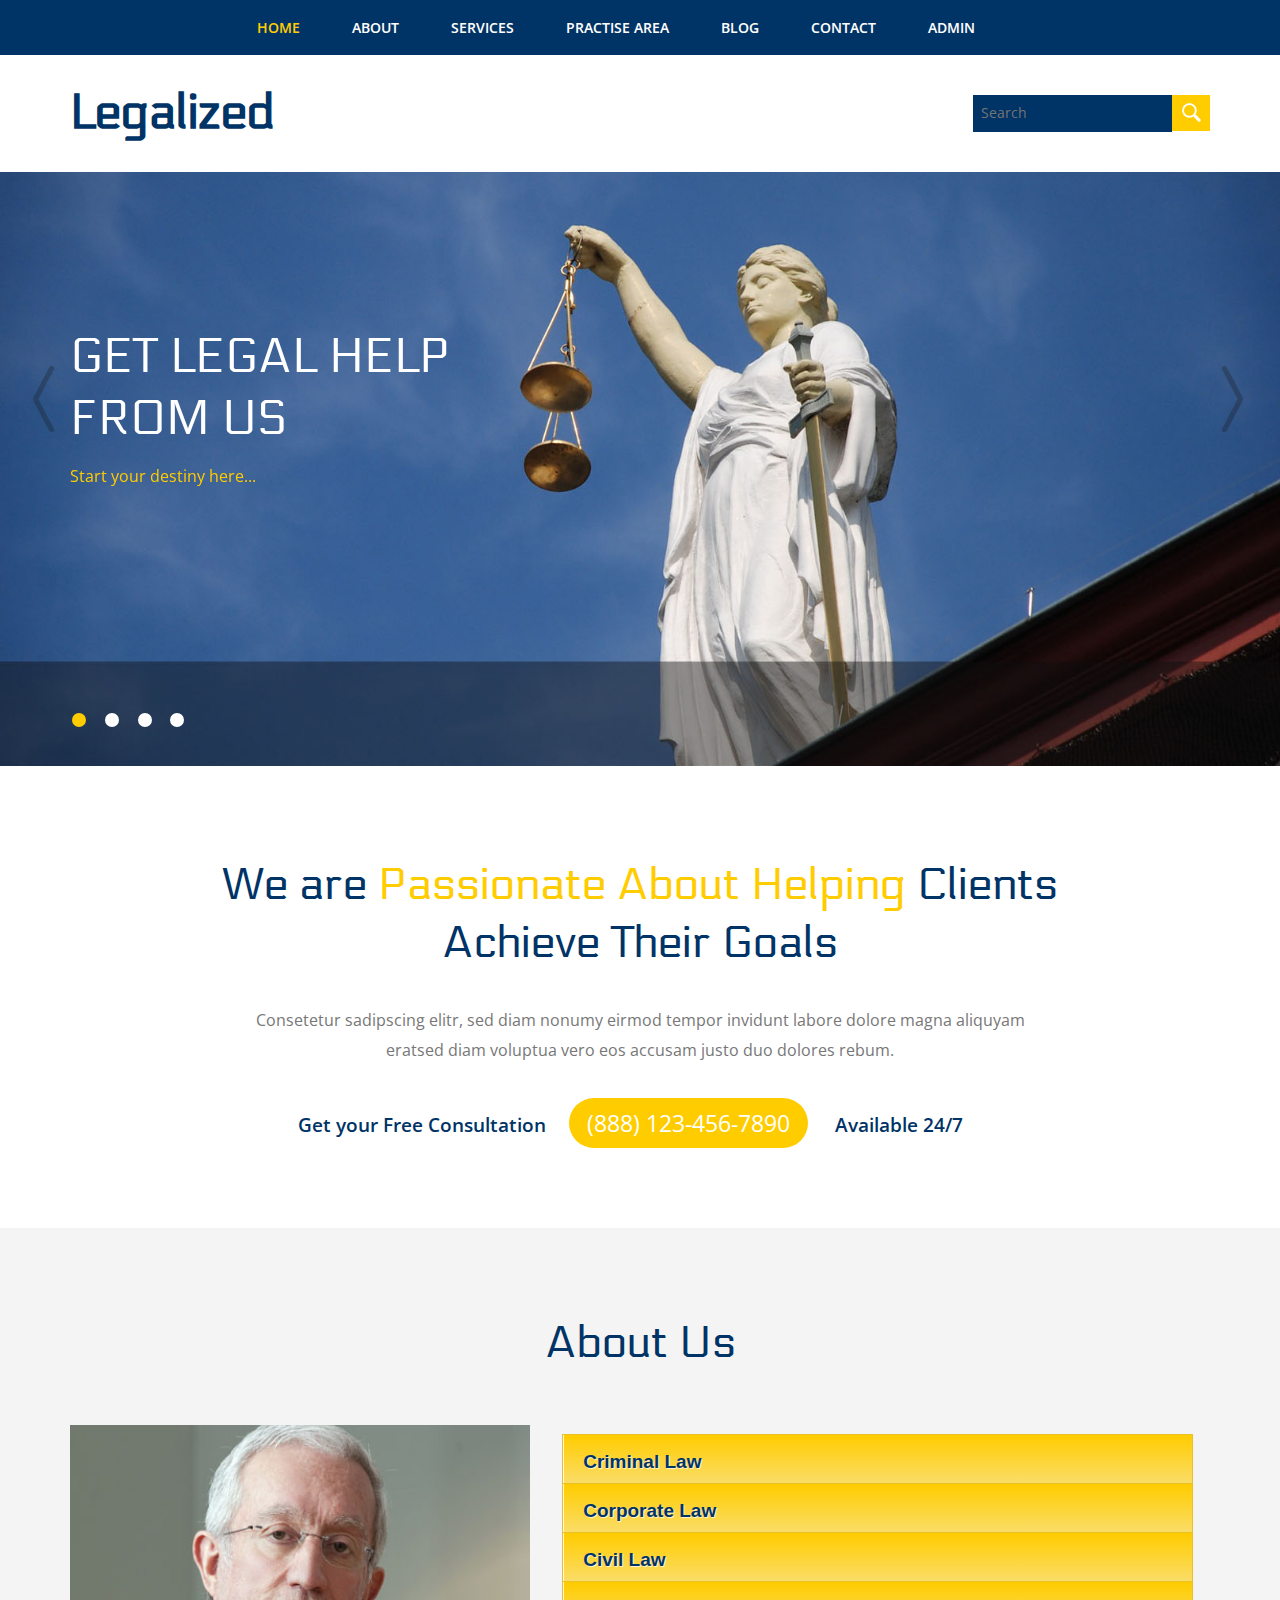
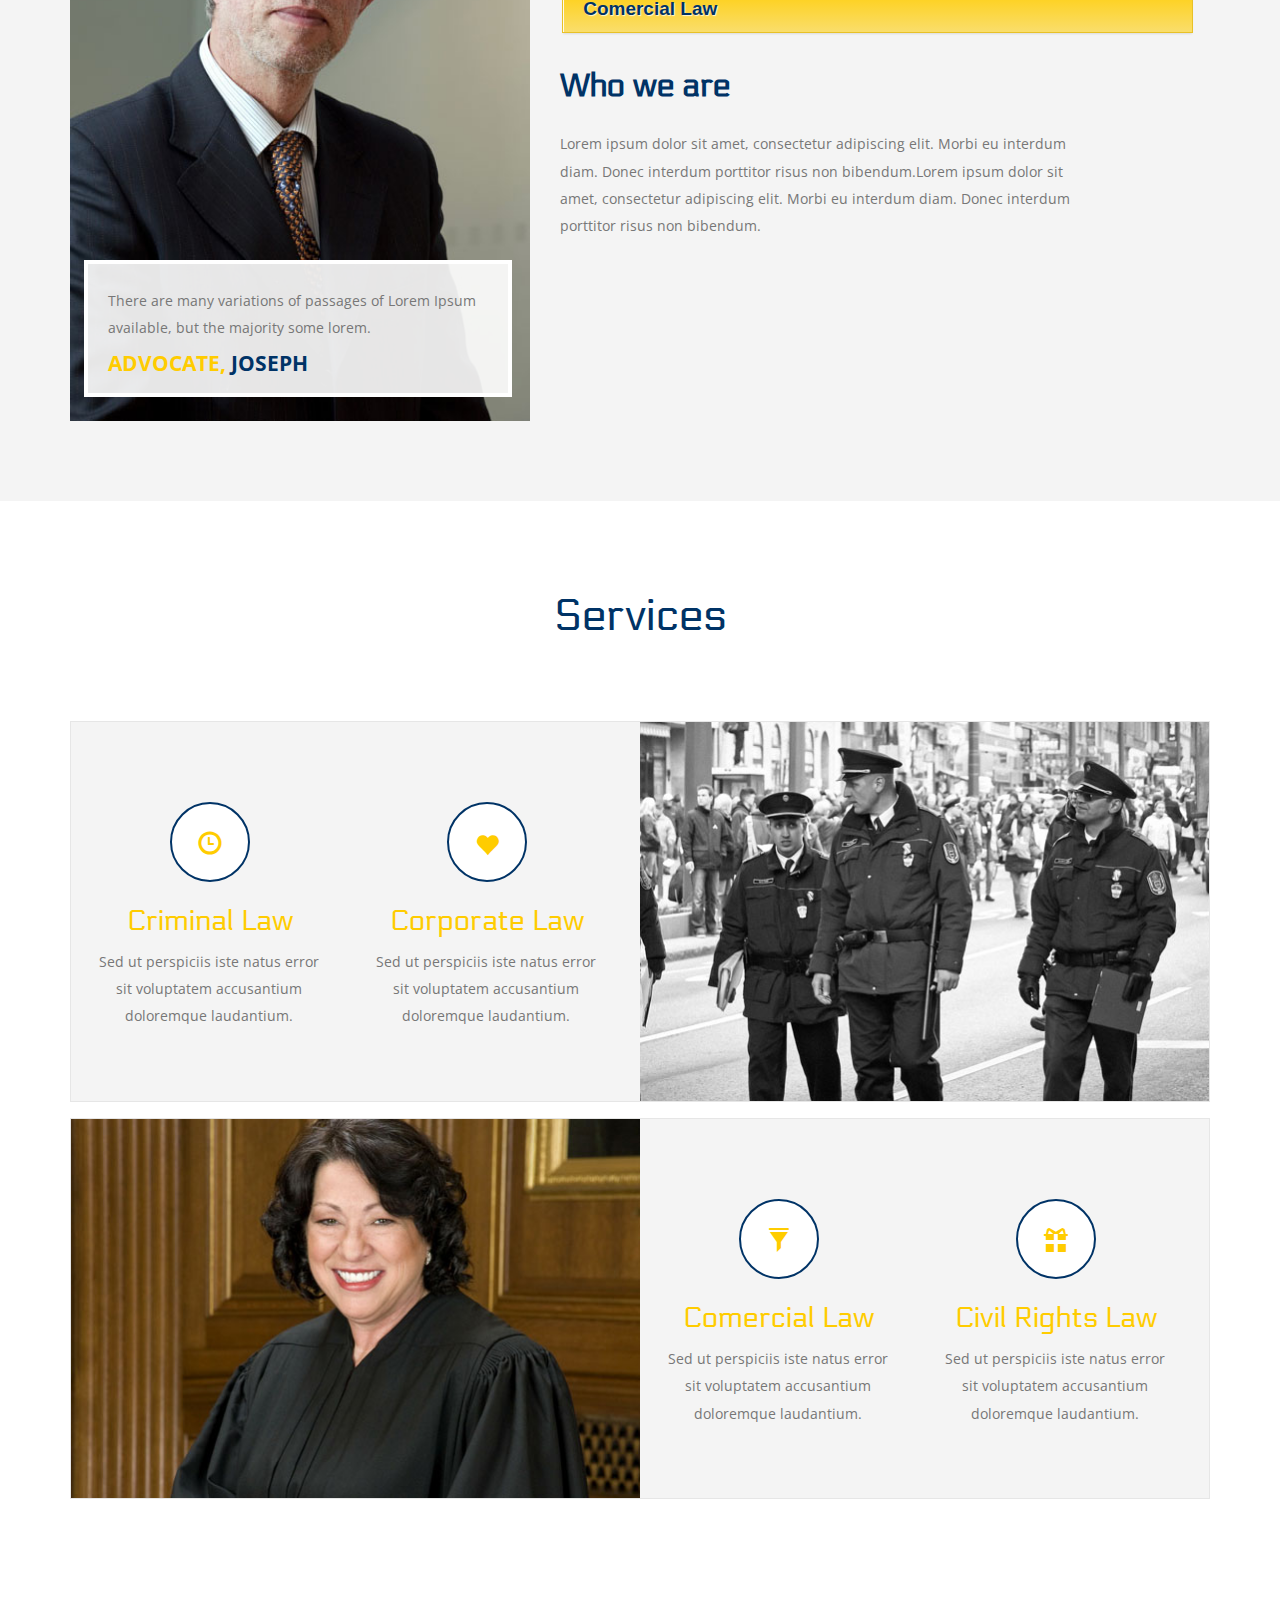
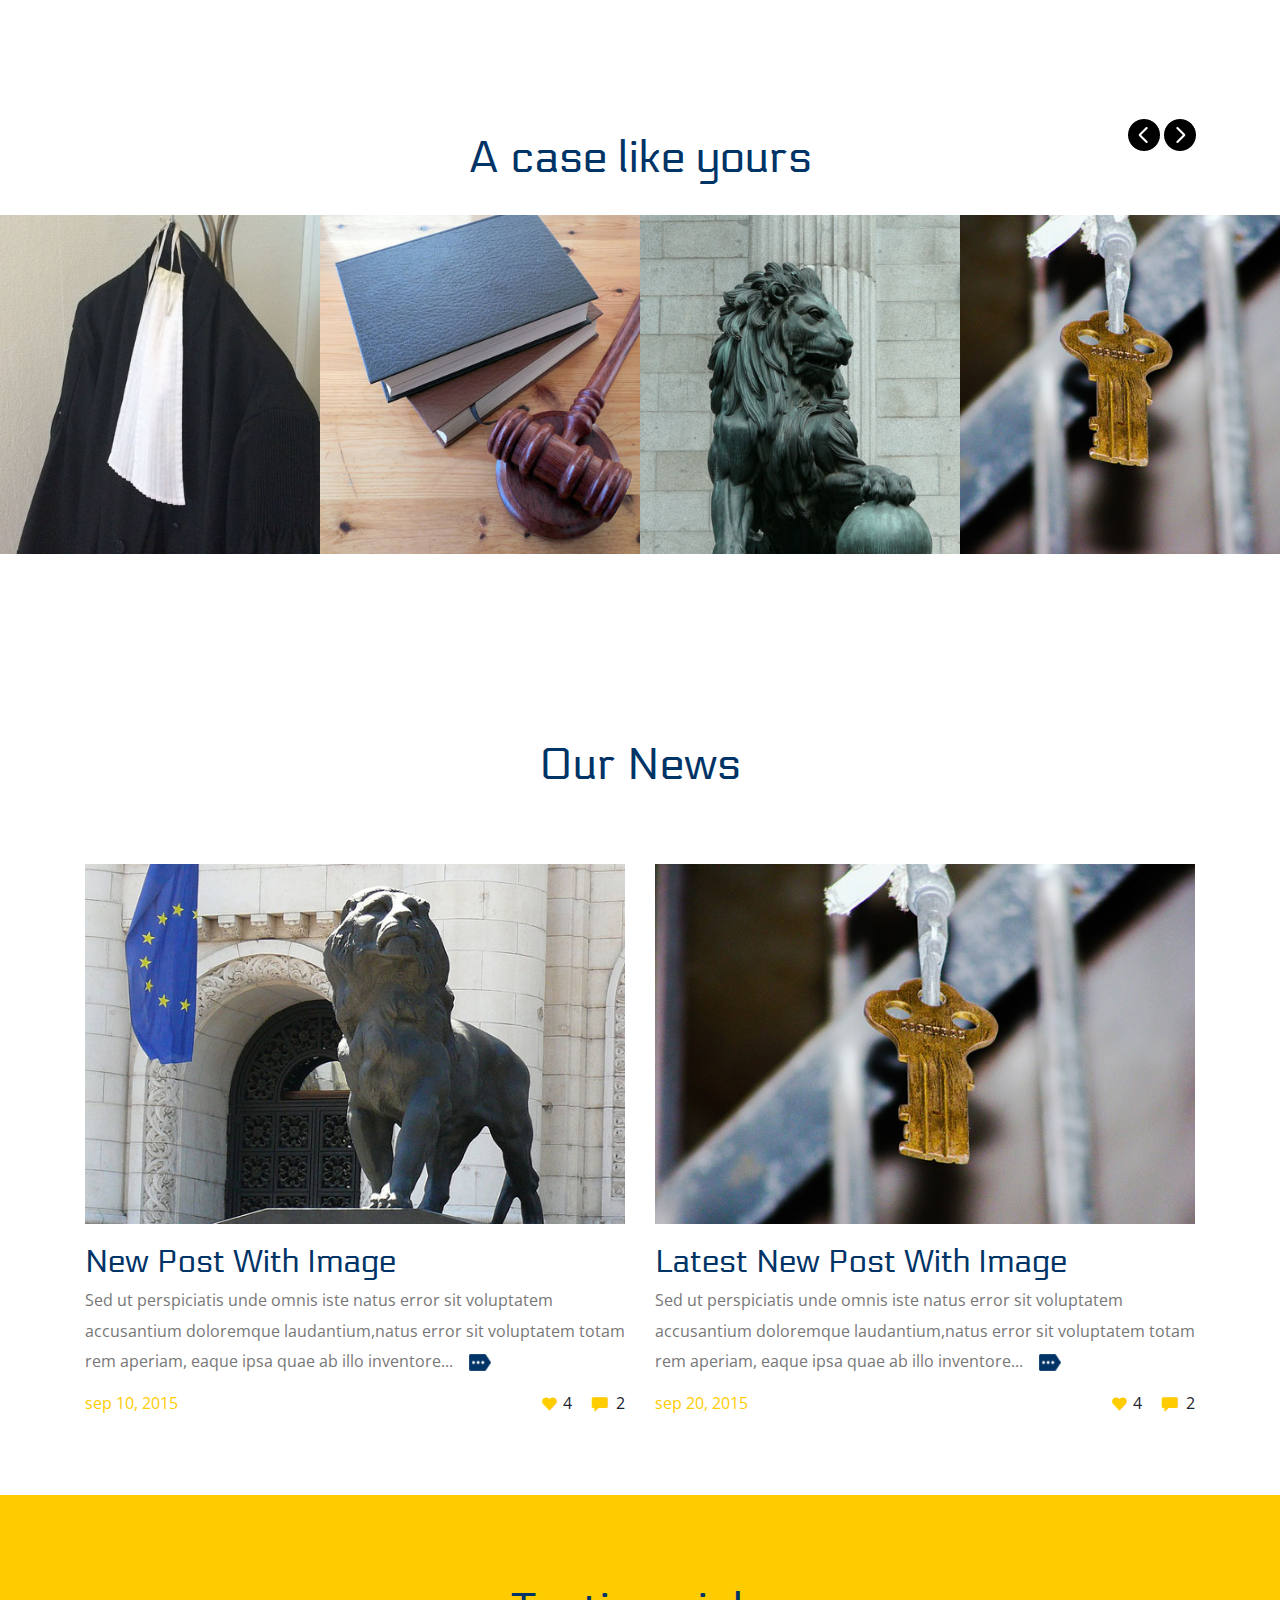
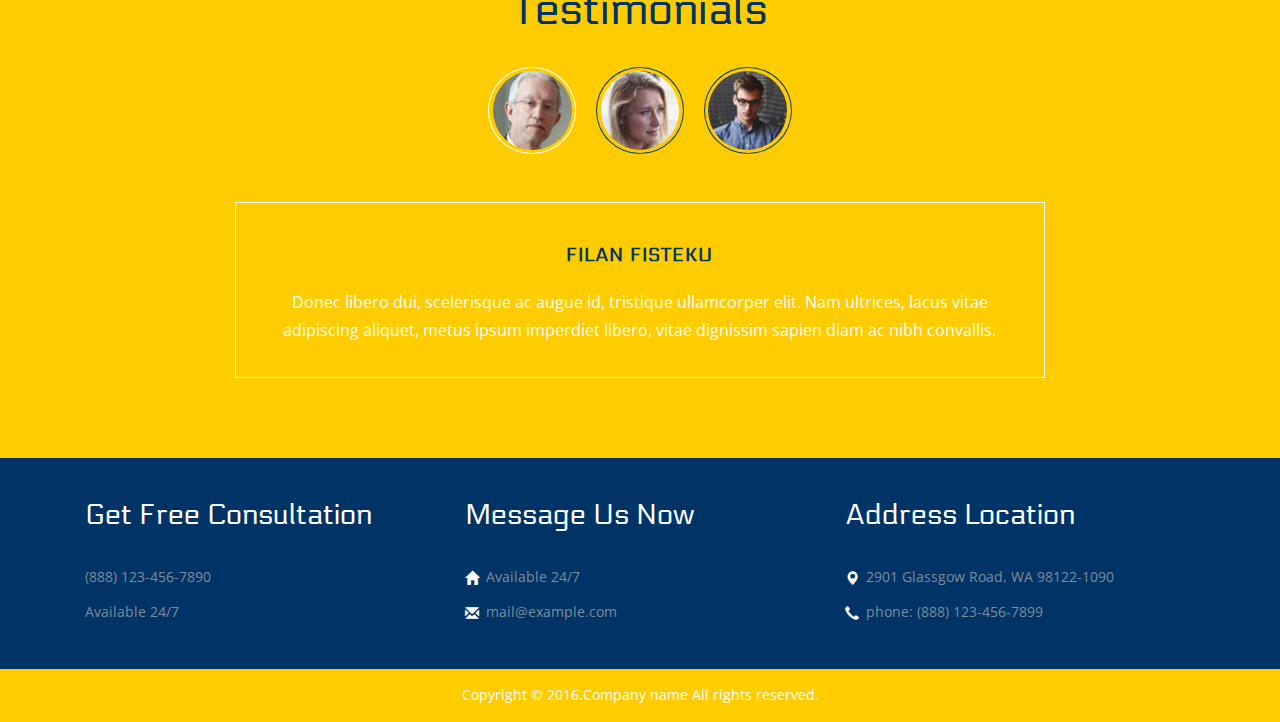
<file: index.html>
<!DOCTYPE HTML>
<html>
<head>
<title>Home</title>
<meta name="viewport" content="width=device-width, initial-scale=1">
<meta http-equiv="Content-Type" content="text/html; charset=utf-8" />
<meta name="keywords" content="Legalized Responsive web template, Bootstrap Web Templates, Flat Web Templates, Android Compatible web template, 
Smartphone Compatible web template, free webdesigns for Nokia, Samsung, LG, SonyErricsson, Motorola web design" />
<script type="application/x-javascript"> addEventListener("load", function() { setTimeout(hideURLbar, 0); }, false); function hideURLbar(){ window.scrollTo(0,1); } </script>
<link href="css/bootstrap.css" rel='stylesheet' type='text/css' />
<link href='http://fonts.useso.com/css?family=Open+Sans:700,700italic,800,300,300italic,400italic,400,600,600italic' rel='stylesheet' type='text/css'>
<!--Custom-Theme-files-->
   <link href="css/owl.carousel.css" rel="stylesheet" type="text/css" media="all" />
	<link href="css/style.css" rel='stylesheet' type='text/css' />	
	<script src="js/jquery.min.js"> </script>
<!--/script-->
<script type="text/javascript" src="js/move-top.js"></script>
<script type="text/javascript" src="js/easing.js"></script>
<script type="text/javascript">
			jQuery(document).ready(function($) {
				$(".scroll").click(function(event){		
					event.preventDefault();
					$('html,body').animate({scrollTop:$(this.hash).offset().top},900);
				});
			});
</script>
<!--gallery-->
   <script src="js/jquery.chocolat.js"></script>
		<link rel="stylesheet" href="css/chocolat.css" type="text/css" media="all" />
		<!--light-box-files -->
		<script type="text/javascript">
		$(function() {
			$('#example1 a').Chocolat();
		});
		</script>
		<script type="text/javascript">
		$(function() {
			$('#portfolio a').Chocolat();
		});
		</script>

</head>
<body>
	<!--start-home-->
	<div id="home" class="header">
		<div class="header-top">
			<div class="container">
				<span class="menu"></span>
				<div class="top-menu">
				<ul class="cl-effect-16">
						<li><a class="active" href="index.html" data-hover="HOME">Home</a></li> 
						<li><a href="about.html" data-hover="About">About</a></li>
						<li><a href="typography.html" data-hover="SERVICES">SERVICES</a></li>
						<li><a href="areas.html" data-hover="Practise Area">Practise Area </a></li>
						<li><a href="blog.html" data-hover="BLOG">BLOG</a></li>
						<li><a href="contact.html" data-hover="CONTACT">Contact</a></li>
						<li><a href="admin/index.php" data-hover="ADMIN">Admin</a></li>
					</ul>
				</div>
            <!-- script-for-menu -->
				<script>
				$( "span.menu" ).click(function() {
				  $( ".top-menu" ).slideToggle( "slow", function() {
				    // Animation complete.
				  });
				});
			</script>
			<div class="clearfix"></div>
	<!--End-top-nav-script-->
			</div>
		</div>
		 <div class="header-middle">
		 			<div class="container">
				<div class="logo">
					<a href="index.html"><h1>Legalized</h1></a>
				</div>
				<div class="header-top-right">
					<form>
						<input type="text" placeholder="Search" required="">
						<input type="submit" value="">
						<div class="clearfix"> </div>
					</form>
				</div>
				<div class="clearfix"> </div>
			</div>
			</div>
       </div>
	<div class="banner">
	     	<div class="container">
					<div  class="callbacks_container">
					<ul class="rslides" id="slider4">
					<li>
								<div class="banner-info">
									<h3>Get Legal Help from Us</h3>
									<p>Start your destiny here...</p>
								</div>
							</li>
							<li>
								<div class="banner-info">
								   <h3>Get Legal  Solution from Us </h3>
									<p>Start your destiny here...</p>
								</div>
							</li>
							<li>
								<div class="banner-info">
								  <h3>Get Confidential  legal advice </h3>
									<p>Start your destiny here...</p>
								</div>								
							</li>
							<li>
								<div class="banner-info">
								   <h3>Get Legal  Solution from Us </h3>
									<p>Start your destiny here...</p>
								</div>
							</li>
						</ul>
					</div>
					<!--banner-->
	  			<script src="js/responsiveslides.min.js"></script>
			 <script>
			    // You can also use "$(window).load(function() {"
			    $(function () {
			      // Slideshow 4
			      $("#slider4").responsiveSlides({
			        auto: true,
			        pager:true,
			        nav:true,
			        speed: 500,
			        namespace: "callbacks",
			        before: function () {
			          $('.events').append("<li>before event fired.</li>");
			        },
			        after: function () {
			          $('.events').append("<li>after event fired.</li>");
			        }
			      });
			
			    });
			  </script>
			</div>
		 </div>
	<!--welcome-->
		  <div class="welcome">
		     <div class="container">
			    <h2>We are <span>Passionate About Helping</span> Clients Achieve Their Goals</h2>
				<p>Consetetur sadipscing elitr, sed diam nonumy eirmod tempor invidunt labore dolore magna aliquyam eratsed diam voluptua vero eos accusam justo duo dolores rebum.</p>
				 <ul class="wel">
				    <li>Get your Free Consultation </li>
					 <li class="phone">(888) 123-456-7890</li>
					 <li>Available 24/7 </li>
				 </ul>
			</div>
	     </div>
		 <!--//welcome-->
	<!--about-->
	   <div class="about">
		     <div class="container">
			 	<h3 class="tittle">About Us</h3>
				 <div class="about-top">
				       <div class="col-md-5 ab-text">
					     <img src="images/ab.jpg" alt=""/>
						 <div class="quote-author-info padding5"><p>There are many variations of passages of Lorem Ipsum available, but the majority some lorem.</p>
						<div class="author-title"><span class="author-designation">Advocate,</span> Joseph</div>
						</div>
					   </div>
					   <div class="col-md-7 info">
					<section class="ac-container">
									<div>
										<input id="ac-1" name="accordion-1" type="checkbox" />
										<label for="ac-1">Criminal Law</label>
										<article class="ac-small">
											<p>Well, the way they make shows is, they make one show. That show's called a pilot. Then they show that show to the people who make shows, and on the strength of that one show they decide if they're going to make more shows.</p>
										</article>
									</div>
									<div>
										<input id="ac-2" name="accordion-1" type="checkbox" />
										<label for="ac-2">Corporate Law</label>
										<article class="ac-medium">
											<p>Like you, I used to think the world was this great place where everybody lived by the same standards I did, then some kid with a nail showed me I was living in his world, a world where chaos rules not order, a world where righteousness is not rewarded. That's Cesar's world, and if you're not willing to play by his rules, then you're gonna have to pay the price. </p>
										</article>
									</div>
									<div>
										<input id="ac-3" name="accordion-1" type="checkbox" />
										<label for="ac-3">Civil Law</label>
										<article class="ac-large">
											<p>You think water moves fast? You should see ice. It moves like it has a mind. Like it knows it killed the world once and got a taste for murder. After the avalanche, it took us a week to climb out. Now, I don't know exactly when we turned on each other, but I know that seven of us survived the slide... and only five made it out. Now we took an oath, that I'm breaking now. We said we'd say it was the snow that killed the other two, but it wasn't. Nature is lethal but it doesn't hold a candle to man. </p>
										</article>
									</div>
									<div>
										<input id="ac-4" name="accordion-1" type="checkbox" />
										<label for="ac-4">Comercial Law</label>
										<article class="ac-large">
											<p>You see? It's curious. Ted did figure it out - time travel. And when we get back, we gonna tell everyone. How it's possible, how it's done, what the dangers are. But then why fifty years in the future when the spacecraft encounters a black hole does the computer call it an 'unknown entry event'? Why don't they know? If they don't know, that means we never told anyone. And if we never told anyone it means we never made it back. Hence we die down here. Just as a matter of deductive logic. </p>
										</article>
									</div>
								</section>

								<div class="ab-bottom">
								   <h5>Who we are</h5>
								   <p>Lorem ipsum dolor sit amet, consectetur adipiscing elit. Morbi eu interdum diam. Donec interdum porttitor risus non bibendum.Lorem ipsum dolor sit amet, consectetur adipiscing elit. Morbi eu interdum diam. Donec interdum porttitor risus non bibendum.</p>
								</div>
								 
					   </div>
					     <div class="clearfix"></div>
					</div>
									
				 </div>
			 </div>
	<!--//about-->
	<!--start-services-->
     <div class="service-section" id="service">
	    <div class="container">
		       <h3 class="tittle">Services</h3>
		    <div class="serve-grids">
			   <div class="serve-one">
					  <div class="col-md-6 serve-left">
								<div class="col-md-6 service-grid">
									<div class="icon">
									 <i class="glyphicon glyphicon-time"></i>
									</div>
									<h5>Criminal Law</h5>
									<p>Sed ut perspiciis iste natus error sit voluptatem accusantium doloremque laudantium.</p>
								</div>
								<div class="col-md-6 service-grid">
									<div class="icon">
									 <i class="glyphicon glyphicon-heart"></i>
									</div>
									<h5>Corporate Law</h5>
									<p>Sed ut perspiciis iste natus error sit voluptatem accusantium doloremque laudantium.</p>
								</div>
								<div class="clearfix"></div>
						 </div>
					    <div class="col-md-6 serve-img">
					       <img src="images/s1.jpg" alt=""/>
					     </div>
					 <div class="clearfix"></div>
				 </div>
				 <div class="serve-one">
					<div class="col-md-6 serve-img two">
					    <img src="images/s2.jpg" alt=""/>
					 </div>
					  <div class="col-md-6 serve-left two">
							<div class="col-md-6 service-grid">
								<div class="icon">
								 <i class="glyphicon glyphicon-filter"></i>
								</div>
								<h5>Comercial Law</h5>
								<p>Sed ut perspiciis iste natus error sit voluptatem accusantium doloremque laudantium.</p>
							</div>
							<div class="col-md-6 service-grid">
								<div class="icon">
								 <i class="glyphicon glyphicon-gift"></i>
								</div>
								<h5>Civil Rights Law</h5>
								<p>Sed ut perspiciis iste natus error sit voluptatem accusantium doloremque laudantium.</p>
							</div>
							<div class="clearfix"> </div>
						</div>
						<div class="clearfix"> </div>

					</div>
				</div>
		   </div>
	    </div>
<!--//end-welcome-->
    <!--projects-->
	 <div id="example1">
	    <h3 class="tittle ser">A case like yours</h3>
		  <div id="owl-demo" class="owl-carousel text-center">
			<div class="item">
				<a data-toggle="modal" data-target=".bs-example-modal-md" href="images/p1.jpg" class="b-link-stripe b-animate-go  thickbox" title="Rose">
					<img class="img-responsive lot" src="images/p1.jpg" alt="">
                    <div class="b-wrapper">
                         <div class="b-animate b-from-left b-delay03 ">
                            <i class="plus"></i>
                        </div>
                    </div>
                </a>
			</div>
			<div class="item">
				<a data-toggle="modal" data-target=".bs-example-modal-md" href="images/p2.jpg" class="b-link-stripe b-animate-go  thickbox" title="Rose">
					<img class="img-responsive lot" src="images/p2.jpg" alt="">
                     <div class="b-wrapper">
                         <div class="b-animate b-from-left b-delay03 ">
                             <i class="plus"></i>
				        </div>
                    </div>
				</a>
			</div>
			<div class="item">
				<a data-toggle="modal" data-target=".bs-example-modal-md" href="images/p3.jpg" class="b-link-stripe b-animate-go  thickbox" title="Rose">
					<img class="img-responsive lot" src="images/p3.jpg" alt="">
                     <div class="b-wrapper">
                    <div class="b-animate b-from-left b-delay03 ">
                        <i class="plus"></i>
								</div>
                         </div>

				</a>
			</div>
			<div class="item">
                <a data-toggle="modal" data-target=".bs-example-modal-md" href="images/p4.jpg" class="b-link-stripe b-animate-go  thickbox" title="Rose" >
					<img class="img-responsive lot" src="images/p4.jpg" alt="">
                     <div class="b-wrapper">
                         <div class="b-animate b-from-left b-delay03 ">
                            <i class="plus"></i>
                         </div>
                    </div>
				</a>
            </div>
			<div class="item">
				<a data-toggle="modal" data-target=".bs-example-modal-md" href="images/p5.jpg" class="b-link-stripe b-animate-go  thickbox" title="Rose">
					<img class="img-responsive lot" src="images/p5.jpg" alt="">
                    <div class="b-wrapper">
                         <div class="b-animate b-from-left b-delay03 ">
                            <i class="plus"></i>
                        </div>
                    </div>
                </a>
			</div>
			<div class="item">
				<a data-toggle="modal" data-target=".bs-example-modal-md" href="images/p1.jpg" class="b-link-stripe b-animate-go  thickbox" title="Rose">
					<img class="img-responsive lot" src="images/p1.jpg" alt="">
                     <div class="b-wrapper">
                         <div class="b-animate b-from-left b-delay03 ">
                             <i class="plus"></i>
				        </div>
                    </div>
				</a>
			</div>
			<div class="item">
				<a data-toggle="modal" data-target=".bs-example-modal-md" href="images/p2.jpg" class="b-link-stripe b-animate-go  thickbox" title="Rose">
					<img class="img-responsive lot" src="images/p2.jpg" alt="">
                     <div class="b-wrapper">
                         <div class="b-animate b-from-left b-delay03 ">
                             <i class="plus"></i>
				        </div>
                    </div>
				</a>
			</div>
			<div class="item">
				<a data-toggle="modal" data-target=".bs-example-modal-md" href="images/p3.jpg" class="b-link-stripe b-animate-go  thickbox" title="Rose">
					<img class="img-responsive lot" src="images/p3.jpg" alt="">
                     <div class="b-wrapper">
                         <div class="b-animate b-from-left b-delay03 ">
                            <i class="plus"></i>
                         </div>
                    </div>
				</a>
			</div>
		</div>
		</div>
        <!-- requried-jsfiles-for owl -->
							    <script src="js/owl.carousel.js"></script>
							      <script>
								  $(document).ready(function() {
									   $("#owl-demo").owlCarousel({
									    items : 4,
									    lazyLoad : true,
									    autoPlay : false,
									    navigation : true,
									    navigationText :  true,
									    pagination : false,
									    });
								  });
								</script>
        <!-- //requried-jsfiles-for owl -->
		<!--start-news-->
	<div class="news" id="news">
		<div class="container">
		    <h3 class="tittle">Our News</h3>
			<div class="news-top">
			     <div class="col-md-6 news-grid">
					<a href="single.html"><img src="images/n2.jpg" class="img-responsive" alt="/"> </a>
				   <a class="news" href="single.html"> New Post With Image</a>
				  <p>Sed ut perspiciatis unde omnis iste natus error sit voluptatem accusantium doloremque laudantium,natus error sit voluptatem totam rem aperiam, eaque ipsa quae ab illo inventore...<a class="button" href="single.html"><img src="images/read.png" alt=""></a></p>
				   <div class="bog_post_info infoPost">
					   <span class="datePost"><a href="single.html" class="post_date">sep 10, 2015</a></span>
					   <span class="commentPost"><a class="icon-comment-1" title="Comments - 2" href="#"><i class="glyphicon glyphicon-comment"></i>2</a></span>
					   <span class="likePost"><i class="glyphicon glyphicon-heart two"></i><a class="icon-heart" title="Likes - 4" href="#">4</a></span>
					</div>
				</div>
				<div class="col-md-6 news-grid">
					<a href="single.html"><img src="images/n1.jpg" class="img-responsive" alt="/"> </a>
				   <a class="news" href="single.html">Latest New Post With Image</a>
				   <p>Sed ut perspiciatis unde omnis iste natus error sit voluptatem accusantium doloremque laudantium,natus error sit voluptatem totam rem aperiam, eaque ipsa quae ab illo inventore...<a class="button" href="single.html"><img src="images/read.png" alt=""></a></p>
				   <div class="bog_post_info infoPost">
					   <span class="datePost"><a href="single.html" class="post_date">sep 20, 2015</a></span>
					   <span class="commentPost"><a class="icon-comment-1" title="Comments - 2" href="#"><i class="glyphicon glyphicon-comment"></i>2</a></span>
					   <span class="likePost"><i class="glyphicon glyphicon-heart two"></i><a class="icon-heart" title="Likes - 4" href="#">4</a></span>
					</div>
				</div>
			
				<div class="clearfix"> </div>
		    </div>
		</div>
    </div>	
<!--testimonials-->
	<div class="testimonials">
		<div class="container">
			<h3 class="tittle">Testimonials</h3>
			<div class="sap_tabs">	
				<div id="horizontalTab" style="display: block; width: 100%; margin: 0px;">
					<ul class="resp-tabs-list wow bounceIn animated" data-wow-delay=".5s" style="visibility: visible; -webkit-animation-delay: .5s;">
						<li class="resp-tab-item"><span><img src="images/img11.jpg" alt=""/></span></li>
						<li class="resp-tab-item"><span><img src="images/img12.jpg" alt=""/></span></li>
						<li class="resp-tab-item"><span><img src="images/img13.jpg" alt=""/></span></li>				
					</ul>
					<div class="clearfix"> </div>
					<div class="resp-tabs-container wow bounceIn animated" data-wow-delay=".5s" style="visibility: visible; -webkit-animation-delay: .5s;">
						<div class="tab-1 resp-tab-content">				
							<div class="view1 view-first">
								<h5>FILAN FISTEKU</h5>
								<p>Donec libero dui, scelerisque ac augue id, tristique ullamcorper elit. Nam ultrices, lacus vitae adipiscing aliquet, metus ipsum imperdiet libero, vitae dignissim sapien diam ac nibh convallis.</p>
							</div>
						</div>
						<div class="tab-1 resp-tab-content">
							<div class="view1 view-first">
								<h5>ULLAMCORPER FILAN </h5>
								<p>Scelerisque ac augue id Donec libero dui, , tristique ullamcorper elit. Nam ultrices, lacus vitae adipiscing aliquet, metus ipsum imperdiet libero, vitae dignissim sapien diam ac nibh convallis.</p>
							</div>
						</div>
						<div class="tab-1 resp-tab-content">
							<div class="view1 view-first">
								<h5>SCELERISQUE AUGUE</h5>
								<p>Nam ultrices lacus vitae adipiscing aliquet, metus ipsum imperdiet libero, vitae dignissim sapientristique Donec libero dui, scelerisque ac augue id,  ullamcorper elit,diam ac nibh convallis.</p>
							</div>
						</div>
					</div>	
				</div>	
			</div>		  
		</div>
		<script src="js/easyResponsiveTabs.js" type="text/javascript"></script>
		    <script type="text/javascript">
			    $(document).ready(function () {
			        $('#horizontalTab').easyResponsiveTabs({
			            type: 'default', //Types: default, vertical, accordion           
			            width: 'auto', //auto or any width like 600px
			            fit: true   // 100% fit in a container
			        });
			    });
			</script>		
	</div>
	<!--//testimonials-->

	<!--/footer-->
	     <div class="footer">
		    <div class="container">
				 <div class="footer-top">
				    <div class="col-md-4 footer-grid">
					     <h4>Get Free Consultation</h4>
				          <ul class="bottom">
							 <li>(888) 123-456-7890</li>
							 <li>Available 24/7</li>
						 </ul>
				    </div>
					  <div class="col-md-4 footer-grid">
					     <h4>Message Us Now</h4>
				            <ul class="bottom">
						     <li><i class="glyphicon glyphicon-home"></i>Available 24/7 </li>
							 <li><i class="glyphicon glyphicon-envelope"></i><a href="mailto:info@example.com">mail@example.com</a></li>
						   </ul>
				    </div>
					<div class="col-md-4 footer-grid">
					     <h4>Address Location</h4>
				           <ul class="bottom">
						     <li><i class="glyphicon glyphicon-map-marker"></i>2901 Glassgow Road, WA 98122-1090 </li>
							 <li><i class="glyphicon glyphicon-earphone"></i>phone: (888) 123-456-7899 </li>
						   </ul>
				    </div>
					<div class="clearfix"> </div>
				 </div>
			</div>
	     </div>
		<div class="copy">
		    <p>Copyright &copy; 2016.Company name All rights reserved.<a target="_blank" </p>
		</div>
		<!--//footer-->
			<!--start-smooth-scrolling-->
						<script type="text/javascript">
									$(document).ready(function() {
										/*
										var defaults = {
								  			containerID: 'toTop', // fading element id
											containerHoverID: 'toTopHover', // fading element hover id
											scrollSpeed: 1200,
											easingType: 'linear' 
								 		};
										*/
										
										$().UItoTop({ easingType: 'easeOutQuart' });
										
									});
								</script>
		<a href="#home" id="toTop" class="scroll" style="display: block;"> <span id="toTopHover" style="opacity: 1;"> </span></a>


</body>
</html>
</file>
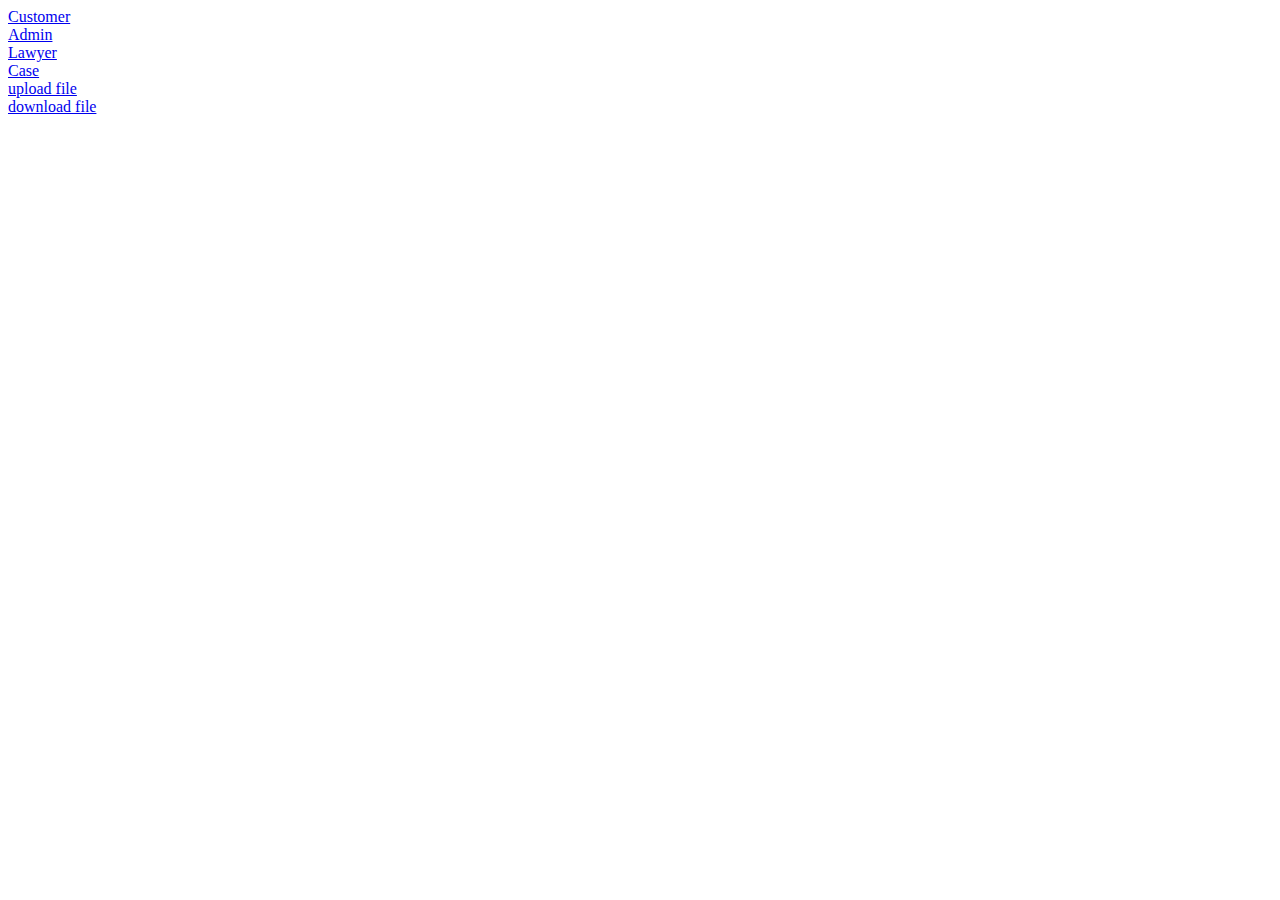
<file: upload/index.html>
<html>
<head>
    <meta charset="utf-8">
    <title>up</title>
</head>
<body>
<a href="#">Customer</a>
<br>

<a href="/LawOffice_php/admin/index.php">Admin</a>
<br>

<a href="#">Lawyer</a>
<br>

<a href="#">Case</a>
<br>
<a href="upload.html">upload file</a>
<br>
<a href="#">download file</a>
</body>
</html>
</file>
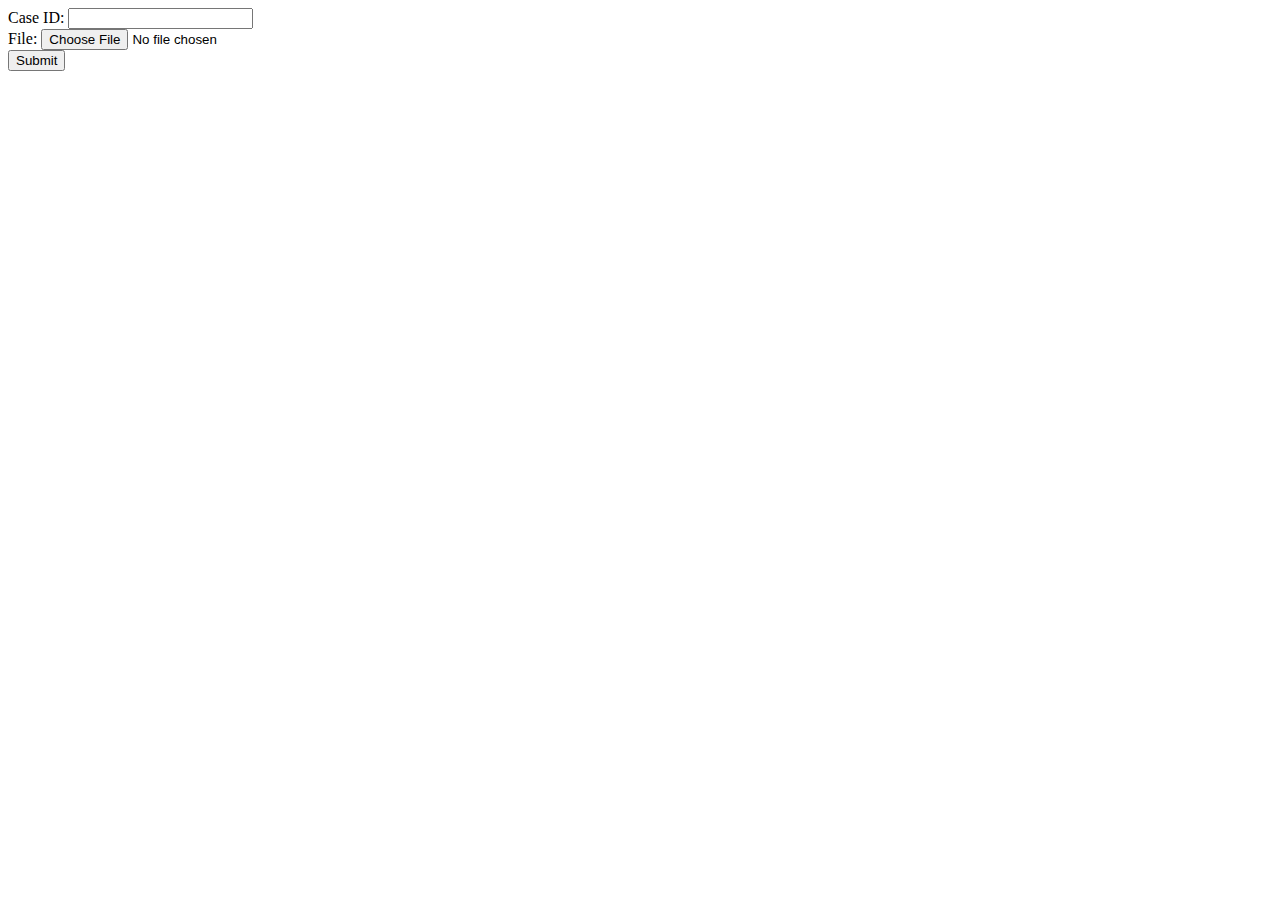
<file: upload/upload.html>
<!DOCTYPE html>
<html lang="en">
<head>
    <meta charset="UTF-8">
    <title></title>
</head>
<body>
<form action="upload_file.php" method="post" enctype="multipart/form-data">
    <!--<label for="file">File Name:</label>-->
    <!--<input type="text" name="txtFileName"  />-->

    <label for="file">Case ID:</label>
    <input type="text" name="txtCaseId"  />
    <br>

    <label for="file">File:</label>
    <input type="file" name="file" id="file" />
    <br />
    <input type="submit" name="submit" value="Submit" />
</form>


</body>
</html>
</file>
<file: css/style.css>
html, body{
font-family: 'Open Sans', sans-serif;
 font-size: 100%;
 background: #FFf;
}

body a {
	transition:0.5s all;
	-webkit-transition:0.5s all;
	-moz-transition:0.5s all;
	-o-transition:0.5s all;
	-ms-transition:0.5s all;
}
@font-face {
   font-family: 'Raleway-Regular';
   src: url(../fonts/Raleway-Regular.ttf)format('truetype');
}
@font-face {
   font-family: 'Electrolize-Regular';
   src: url(../fonts/Electrolize-Regular.ttf)format('truetype');
}
a:hover{
 text-decoration:none;
}
input[type="button"],input[type="submit"],li.parallelogram{
	transition:0.5s all;
	-webkit-transition:0.5s all;
	-moz-transition:0.5s all;
	-o-transition:0.5s all;
	-ms-transition:0.5s all;
}
h1,h2,h3,h4,h5,h6{
   margin:0;		
   font-family: 'Electrolize-Regular';
   font-weight:400;

}	
p{
	margin:0;
	font-family: 'Open Sans', sans-serif;
}
ul{
	margin:0;
	padding:0;
}
label{
	margin:0;
}
.logo  a{
	display:block;
}
.logo {
	float:left;
}
.logo  a h1{
      color: #003366;
      font-size: 3em;
      font-weight: 900;
}
.logo  a h1:hover{
 text-decoration:none;
}
.logo  a h1 span{
 color:#a5cd39;
}
.header-top-right form input[type="text"] {
    font-size: .9em;
    color: #FFFFFF;
    float: left;
    outline: none;
    border: 1px solid #003366;
    padding: 0.5em;
    background: #003366;
    -webkit-appearance: none;
}
.header-top-right form input[type="submit"] {
    color: #FFF;
    background: #ffcc00 url(../images/search.png) no-repeat 10px 8px;
    width: 26px;
    font-size: 16px;
    float: left;
    border: none;
    outline: none;
    padding: 0.43em 1.2em;
    text-transform: uppercase;
    -webkit-appearance: none;
}
.header-top-right {
    float: right;
       margin: 0.5em 0 0 0;
}
.top-menu {
	text-align: center;
}
.top-menu ul li {
    display: inline-block;
    color: #fff;
    vertical-align: top;
    /* width: 30%; */
    text-align: left;
    margin-right: 3em;
}
/* Effect 16: fall down */
.cl-effect-16 a {
	color: #6f8686;
	text-shadow: 0 0 1px rgba(111,134,134,0.3);
}
.cl-effect-16 a::before {
	color:#ffcc00;
	content: attr(data-hover);
	position: absolute;
	opacity: 0;
	text-shadow: 0 0 1px rgba(255,255,255,0.3);
	-webkit-transform: scale(1.1) translateX(10px) translateY(-10px) rotate(4deg);
	-moz-transform: scale(1.1) translateX(10px) translateY(-10px) rotate(4deg);
	transform: scale(1.1) translateX(10px) translateY(-10px) rotate(4deg);
	-webkit-transition: -webkit-transform 0.3s, opacity 0.3s;
	-moz-transition: -moz-transform 0.3s, opacity 0.3s;
	transition: transform 0.3s, opacity 0.3s;
	pointer-events: none;
}

.cl-effect-16 a:hover::before,
.cl-effect-16 a:focus::before {
	-webkit-transform: scale(1) translateX(0px) translateY(0px) rotate(0deg);
	-moz-transform: scale(1) translateX(0px) translateY(0px) rotate(0deg);
	transform: scale(1) translateX(0px) translateY(0px) rotate(0deg);
	opacity: 1;
}
nav a {
	position: relative;
	display: inline-block;
	outline: none;
	color: #fff;
	text-decoration: none;
	text-transform: uppercase;
	font-weight: 400;
	text-shadow: 0 0 1px rgba(255,255,255,0.3);
	font-size: 1em;
}
nav a:hover,
nav a:focus {
	outline: none;
}
.top-menu ul li a{
  text-decoration: none;
 color:#fff;
  font-size: 0.9em;
     font-weight: 600;
  text-transform: uppercase;
  padding:0;
  background:none;
  margin: 0 auto;
}
.top-menu ul li a:hover,.top-menu ul li a.active{
	color:#ffcc00;
}
.top_right {
    float: right;
	    margin-top: 0.6em;
}
.top_right h6{
       color: #00aaad;
    font-size: 0.85em;
    font-weight: 400;
    text-transform: uppercase;
	    padding: 0;
}
.top_right p {
         color: #a5cd39;
    font-size: 1em;
       font-weight: 600;
    text-transform: uppercase;
    margin-top: 0.8em;
}
.header-middle {
    padding: 2em 0;
}
/*--responsive-design--*/
@media (max-width:480px){
	span.menu{
	width: 35px;
    height: 35px;
    background: url(../images/nav.png)no-repeat 0px 0px;
    display: inline-block;
    float: left;
    cursor: pointer;
    margin-left: 7.6em;
	}
	.top-menu{
		width:100%;
		display: none;
		text-align:center;
		background:#fff;
		padding:0;
		margin-top:0;
	}
	.span_2 {
	  margin-top: 2em;
	}
	.top-menu ul{
	     float:left;
    width: 100%;
    border: none;
    padding: 10px 0;
    background-color: #052A50;
    border: 1px solid #052C54;
	}
	.top-menu ul li{
		    display: block;
    float: none;
    margin: 12px 0;
    width: 100%;
    text-align: center;
	}
	
}
/*--start-home--*/
.header-top {
       padding: 1em 0;
    background:#003366;
}
.banner{
background: url(../images/bg.jpg) no-repeat center top;
  background-size: cover;
  -webkit-background-size: cover;
  -moz-background-size: cover;
  -o-background-size: cover;
  -ms-background-size: cover;
  min-height:700px;
}
/*--header--*/
#slider2,
#slider3 {
  box-shadow: none;
  -moz-box-shadow: none;
  -webkit-box-shadow: none;
  margin: 0 auto;
}
.rslides_tabs li:first-child {
  margin-left: 0;
}
.rslides_tabs .rslides_here a {
  background: rgba(255,255,255,.1);
  color: #fff;
  font-weight: bold;
}
.events {
  list-style: none;
}
.callbacks_container {
  position: relative;
  float: left;
  width: 100%;
}
.callbacks {
  position: relative;
  list-style: none;
  overflow: hidden;
  width: 100%;
  padding: 0;
  margin: 0;
}
.callbacks li {
  position: absolute;
  width: 100%;
}
.callbacks img {
  position: relative;
  z-index: 1;
  height: auto;
  border: 0;
}
.callbacks .caption {
	display: block;
	position: absolute;
	z-index: 2;
	font-size: 20px;
	text-shadow: none;
	color: #fff;
	left: 0;
	right: 0;
	padding: 10px 20px;
	margin: 0;
	max-width: none;
	top: 10%;
	text-align: center;
}
.callbacks_nav {
      position: absolute;
    -webkit-tap-highlight-color: rgba(0,0,0,0);
    top: 56%;
    left: 0;
    opacity: 0.7;
    z-index: 3;
    text-indent: -9999px;
    overflow: hidden;
    text-decoration: none;
        height: 79px;
    width: 30px;
    background: transparent url("../images/arrows.png") no-repeat left top;
    margin-top:3%;
}
 .callbacks_nav:hover{
  	opacity: 0.5;
  }
.callbacks_nav.next {
  left: auto;
    background-position: right top;
   right:-140px;
 }
 .callbacks_nav.prev {
	right: auto;
    background-position: left top;
    left: -140px;
}
#slider3-pager a {
  display: inline-block;
}
#slider3-pager span{
  float: left;
}
#slider3-pager span{
	width:100px;
	height:15px;
	background:#fff;
	display:inline-block;
	border-radius:30em;
	opacity:0.6;
}
#slider3-pager .rslides_here a {
  background: #FFF;
  border-radius:30em;
  opacity:1;
}
#slider3-pager a {
  padding: 0;
}
#slider3-pager li{
	display:inline-block;
}
.rslides {
  position: relative;
  list-style: none;
  overflow: hidden;
  width: 100%;
  padding: 0;
}
.rslides li {
  -webkit-backface-visibility: hidden;
  position: absolute;
  display:none;
  width: 100%;
  left: 0;
  top: 0;
}
.rslides li{
  position: relative;
  display: block;
  float: left;
}
.rslides img {
  height: auto;
  border: 0;
  }
.callbacks_tabs{
        list-style: none;
    position: absolute;
    bottom: -64%;
    z-index: 999;
    left: -1%;
    padding: 0;
    margin: 0;
    display: block;
}
.slider-top span{
	font-weight:600;
}
.callbacks_tabs li{
  display: inline-block;
  margin: 0 .3em;
}
@media screen and (max-width: 600px) {
  .callbacks_nav {
    top: 47%;
    }
}
/*----*/
.callbacks_tabs a{
 visibility: hidden;
}
.callbacks_tabs a:after {
    content: "\f111";
  font-size: 0;
  font-family: FontAwesome;
  visibility: visible;
  display: block;
     width:14px;
    height:14px;
    display: block;
    background:#fff;
  display: inline-block;
  border:none;
  border-radius:50%;
  -webkit-border-radius:50%;
  -moz-border-radius:50%;
  -o-border-radius:50%;
  -ms-border-radius:50%;
}
.callbacks_here a:after{
  background:#ffcc00;
}
.banner-info {
    margin-top: 13em;
    text-align: left;
    width: 49%
}
.banner-info h3 {
    font-size: 3.4em;
    color: #fff;
    text-transform: uppercase;
	line-height:1.3em;
}
.banner-info p {
  font-size: 1em;
  font-weight:400;
  color:#ffcc00;
  margin: 0.3em 0;
}
/*--welcome--*/
.welcome {
    padding: 5em 0;
    text-align: center;
}
.welcome h2 {
    font-size: 2.5em;
    color: #222;
}
.welcome h2 span {
color: #ffcc00;
}
.welcome h2 {
    font-size: 3em;
    color:#003366;
    width: 90%;
    line-height: 1.3em;
    margin: 0 auto;
}
.welcome p {
    color: #777;
    font-size: 1em;
    line-height: 1.9em;
    width: 68%;
    margin: 2% auto 0;
}
ul.wel li{
      display: inline-block;
    margin-right: 1em;
    list-style: none;
    color:#003366;
    font-size: 1.2em;
    font-weight: 600;
}
ul.wel li.phone {
    color: #fff;
    font-size: 23px;
    background: #ffcc00;
    font-weight:400;
    padding: 9px 18px;
    height: 50px;
    border-top-right-radius: 25px;
    border-bottom-right-radius: 25px;
    border-top-left-radius: 25px;
    border-bottom-left-radius: 25px;
    white-space: nowrap;
}
ul.wel {
    margin-top: 2em;
}
/*--about--*/
h3.tittle,h2.second-head {
    color: #003366;
    font-size: 3em;
    margin-bottom: 0.5em;
    text-align: center;
}

h2.second {
    text-align: center;
    color: #A5CD39;
    font-size: 3em;
    margin-top: 2em;
}
/*--services--*/
#service {
    padding: 5em 0;
}
.service-grid {
  text-align:center;
}
.serve-grids {
  padding: 3em 0 2em 0;
}
.serve-left {
     margin-top: 5em;
   padding-left: 0;
}
.serve-img img {
  width: 100%;
}
.serve-img {
  padding: 0;
}
.service-grid {
background: none;
  border: none;
  box-shadow: none;
  border-radius: 0;
  padding: 0;
  overflow: visible;
  text-align: center;
}
.icon i{
   color:#ffcc00;
  font-size: 1.5em;
  margin-top: 1em;
} 
i.glyphicon.glyphicon-heart {
  margin-top: 1.1em;
}
.icon {
  width: 80px;
    height: 80px;
    border-radius: 50%;
    -webkit-border-radius: 50%;
    -moz-border-radius: 50%;
    -o-border-radius: 50%;
    margin: 0 auto;
    text-align: center;
    position: relative;
    background: #fff;
    border: 2px solid #003366;
}
.service-grid:hover .icon{
  border: 2px dotted #003366;
  	transition:0.5s all;
	-webkit-transition:0.5s all;
	-moz-transition:0.5s all;
	-o-transition:0.5s all;
	-ms-transition:0.5s all;
}
.service-grid h5{
  color:#ffcc00;
  font-size: 1.8em;
  font-weight:400;
  margin: 0.5em 0 0 0;
}
.service-grid p{
    color: #777;
    font-size: 0.9em;
    margin: 0 auto;
    line-height: 1.9em;
    font-weight: 400;
    text-align: center;
    width: 84%;
}
.serve-grids-top:nth-child(2) {
   margin-top: 2em;
}
.service-grid:nth-child(4){
 border:none;
   margin-right:0%;
}
.tittle-head.ser {
  text-align: left;
}
.tittle-head.ser h4 {
  color: #a6192e;
  font-size: 3em;
  font-weight: 600;
  position: absolute;
  text-transform: uppercase;
  top: 40%;
  left: 11%;
}
.serve-one {
   background-color:#f4f4f4;
    margin-bottom: 1em;
    border: 1px solid #E6E6E6;
}
/*--about--*/
.ab-text {
    padding-left: 0;
    position: relative;
}
.about-top {
    margin-top: 3em;
}
.tpath-quote-box {
    position: relative;
    min-height: 400px;
}
.quote-author-info.padding5 {
    border: 4px solid #fff;
    height: 94%;
    left: 3%;
    position: absolute;
    top: 3%;
    width: 94%;
}
.quote-author-info.padding5 {
    background: rgba(255,255,255,0.9);
    bottom: 0;
    padding:23px 20px;
    position: absolute;
    width: 90%;
	 top: 73%;
	  border: 4px solid #fff;
    height: 23%;
	  left: 3%;
}
.ab-text img {
    width: 100%;
}
.quote-author-info.padding5 p {
    font-size: 0.9em;
    color: #777;
    line-height: 1.9em;
	margin-bottom:0.5em;
}
.author-title {
    color: #000;
	 font-size: 1.3em;
    text-transform: uppercase;
    color:#003366;
	font-weight:700;
}
span.author-designation {
		color:#ffcc00;
}
/*--attorneys--*/
.staff{
	    background: #fff;
    padding: 6em 0;
}
.staff1 h4{
	color:#000;
	font-size:1em;
	text-transform:uppercase;
	font-weight:600;
} 
.staff1 p{
	color: #777;
	font-size: 0.85em;
	line-height: 1.8em;
	font-weight: 300;
	margin-bottom:1em;
}
.container_wrap{
	margin:0 auto;
	width:77%;
}
.staff2 h3{
	    font-size: 1.2em;
    font-weight: 600;
    margin: 20px 0 0 0;
    text-align: center;
}
.staff2 h3 a{
	color:#ffcc00;
	font-size: 1.5em;
}
 .staff2 h3 a:hover{
	 color:#003366;
	 text-decoration:none;	
}
.staff2 p {
    color: #777;
    font-size: 0.9em;
    font-weight: 500;
    text-align: center;
    margin: 8px 0;
    line-height: 1.9em;
}
ul.s_social{
	padding:0;
	list-style:none;
	text-align:Center;
	
}
ul.s_social li{
	display:inline-block;
}
ul.s_social li a i{
	width:20px;
	height:20px;
	display: block;
	background: url(../images/img-sprite.png)no-repeat;
}
ul.s_social li a i.fb1 {
	background-position: -7px -7px;
}
ul.s_social li a i.tw1 {
	background-position: -32px -7px;
}
ul.s_social li a i.linked1 {
	background-position: -66px -7px;
}
ul.s_social li a i.google1 {
	background-position: -96px -7px;
}
ul.s_social li a i:hover{
	opacity:0.6;
}
.view {
   overflow: hidden;
   position: relative;
   cursor: default;
}
.view .mask,.view .content {
   position: absolute;
	overflow: hidden;
	top:92px;
	left: 0;
}
p.popup_desc{
	    margin-top: 10px;
}
.pop-icon {
     display: inline-block;
    text-decoration: none;
    padding: 16px 18px;
    background:#ffcc00;
    color: #fff;
    text-transform: uppercase;
    float: left;
    border-radius: 50%;
    -o-border-radius: 50%;
    -moz-border-radius: 50%;
    -webkit-border-radius: 50%;
    -ms-border-radius: 50%;
}
.pop-icon:hover {
   background:#293364;
     -webkit-transition: all 0.3s ease-in-out;
   -moz-transition: all 0.3s ease-in-out;
   -o-transition: all 0.3s ease-in-out;
   -ms-transition: all 0.3s ease-in-out;
   transition: all 0.3s ease-in-out;
}
.glyphicon {
    position: relative;
    top: 3px;
    display: inline-block;
    font-family: 'Glyphicons Halflings';
    font-style: normal;
    font-weight: normal;
    line-height: 1;
    -webkit-font-smoothing: antialiased;
    -moz-osx-font-smoothing: grayscale;
}
.view-fifth img {
   -webkit-transition: all 0.3s ease-in-out;
   -moz-transition: all 0.3s ease-in-out;
   -o-transition: all 0.3s ease-in-out;
   -ms-transition: all 0.3s ease-in-out;
   transition: all 0.3s ease-in-out;
       border-radius: 50%;
	-o-border-radius: 50%;
	-moz-border-radius: 50%;
	-webkit-border-radius: 50%;
	-ms-border-radius: 50%;
}
.view-fifth .mask {
   -webkit-transform: translateX(-300px);
   -moz-transform: translateX(-300px);
   -o-transform: translateX(-300px);
   -ms-transform: translateX(-300px);
   transform: translateX(-300px);
   -ms-filter: "progid: DXImageTransform.Microsoft.Alpha(Opacity=100)";
   filter: alpha(opacity=100);
   opacity: 1;
   -webkit-transition: all 0.3s ease-in-out;
   -moz-transition: all 0.3s ease-in-out;
   -o-transition: all 0.3s ease-in-out;
   -ms-transition: all 0.3s ease-in-out;
   transition: all 0.3s ease-in-out;
   border-radius: 50%;
    -o-border-radius: 50%;
    -moz-border-radius: 50%;
    -webkit-border-radius: 50%;
    -ms-border-radius: 50%;
}
.view-fifth:hover .mask {
   -webkit-transform: translateX(0px);
   -moz-transform: translateX(0px);
   -o-transform: translateX(0px);
   -ms-transform: translateX(0px);
   transform: translateX(0px);
}
.view h2 {
	text-transform: uppercase;
	color: #fff;
	text-align: center;
	position: relative;
	font-size: 17px;
	padding: 10px;
	background: rgba(0, 0, 0, 0.8);
	margin: 20px 0 0 0;
	float:left;
}
h3.tittle.team {
    text-align: left;
    margin-bottom: 0.4em;
}
.pop_up2 h3 {
    color:#293364;
    font-size: 2.3em;
    margin-top: 0.5em;
}
.pop_up2 {
    text-align: center;
}
.team {
    margin-top: 5em;
}
.pop_up2 img {
    text-align: center;
    margin: 0 auto;
}
/*--typography--*/
.typography {
    text-align: left;
    padding:5em 0;
}
.input-group {
    margin-bottom: 20px;
}
section#tables h4 {
  color: #FFCC00;
    font-size: 1.8em;
}
h3.typo{
    padding-bottom: .5em;
    font-size: 2em;
    color:#003366!important;
	}
h2.second-tittle {
    margin-top: 2em;
    font-size: 3em;
    color: #fff;
    text-align: center;
}
.bs-example h2 {
  margin-bottom: 0;
  text-align: left;
}
.bs-example h2 {
  margin-bottom: 0;
  text-align: left;
}
.table h2 {
  font-size: 2.2em;
}
.grid_5 h2 {
  font-size: 2em;
  text-align: left;
  margin-bottom: 0;
}
.grid_5 h1, h2, h3, h4, h5, h6 {
  padding: 10px 0;
}
.grid_5 {
  margin: 31px 0;
}
.grid_3 h3 {
  padding-bottom: .5em;
     font-size:2em;
  color:#003366;
}
.grid_4 h3 {
  color: #666161;
}
.page-header h3 {
  color:#003366;
      padding-bottom: .5em;
    font-size: 2em;
}
.typrography {
  padding:5em 0;
  position: relative;
      text-align: left;
}
.first{
 margin-top:2em;
}
a#profile-tab {
  color: #000;
}
ul#myTab li a {
  padding: 1em 1em;
  color: #666;
}
div#profile p {
    line-height: 1.9em;
    margin: 1em 0;
    font-size: 0.9em;
    color: #555;
}
li.list-group-item1,li.list-group-item {
    line-height: 1.9em;
    color: #555;
    font-size: 1em;
}
/*-- contact-page --*/
.contact {
  padding:0 0 4em 0;
}
.section-contact {
     padding: 5em 0;
}
.contact-main {
    margin-top: 2em;
}
.contact-form {
	margin-bottom: 3.5em;
    margin-top: 1em;
}
p.your-para {
      color:#003366;
    font-size: 0.9em;
    margin: 0 0 5px 0;
    font-weight: 600;
    text-transform: uppercase;
}
.contact-grid input[type="text"], .contact-grid textarea {
  width: 100%;
  padding:0.8em;
  margin: 0 0 0.8em 0;

  background: #fff;
  outline: none;
  border: 1px solid #DADADA;
  -webkit-appearance: none;
}
.contact-grid textarea {
  resize: none;
  min-height: 220px;
}
.contact-in{
 padding-left:0;
}
.contact-in h5{
    color: #FFCC00;
    font-size: 1.4em;
    margin: 0px 0 10px 0;
    line-height: 1.5em;
}
p.para1{
 color: #777;
    font-size:1em;
    line-height: 1.8em;
}
address {
   width: 100%;
   color: #777;
  font-size:1em;
  line-height: 1.8em;
}
.contact-grid {
  padding-left: 0;
}
address  a {
 color: #777;
 font-size: 1em;
 line-height: 1.8em;
}
address  a:hover {
  color: #024db3;
}
.more-address b, strong{
    color:#003366!important;
}
.more-address{
    padding: 1em 0;
} 
abbr[title], abbr[data-original-title] {
    cursor: help;
    border-bottom: none!important;
    color: #444;
}
.send input[type="submit"] {
    background: #FFCC00;
    outline: none;
    font-size: 1em;
    margin: 16px 0px;
    border: none;
    padding: 0.6em 2em;
    color: #fff;
    transition: 0.5s all;
    -webkit-transition: 0.5s all;
    -o-transition: 0.5s all;
    -moz-transition: 0.5s all;
    -ms-transition: 0.5s all;
    text-transform: uppercase;
    -webkit-appearance: none;
}
.send input[type="submit"]:hover {
  background:#003366;
}
h3.tittle.find {
    margin-bottom: 1em;
}
.map {
    padding-bottom: 4em;
}
.map iframe {
    height: 400px;
    border: none;
    width: 100%;
}
/*--projects--*/
#portfolio {
    padding: 4em 0;
}
.gallery-bottom {
    margin-top: 3em;
}
.gallery-left {
    padding: 0 3px;
    margin-bottom: 8px;
}
div#example1 {
	padding: 6em 0;
}
.b-link-stripe{
	position:relative;
	display:inline-block;
	vertical-align:top;
	font-weight: 300;
	overflow:hidden;
    width: 100%;
}
.b-link-stripe .b-wrapper{
	position:absolute;
	width:100%;
	height:100%;
	top:0;
	left:0;
	color:#ffffff;
	overflow:hidden;
}
.b-link-stripe .b-line{
	position:absolute;
	top:0;
	bottom:0;
	width:20%;
	background:rgba(241, 174, 161, 0.58);
	transition:all 0.5s linear;
	-moz-transition:all 0.5s linear;
	-ms-transition:all 0.5s linear;
	-o-transition:all 0.5s linear;
	-webkit-transition:all 0.5s linear;
	opacity:0;
	visibility:hidden; 
}
.b-link-stripe:hover .b-line{
	visibility:visible;
}
.b-link-stripe .b-line1{
	left:0;
}
.b-link-stripe .b-line2{
	left:20%;
	transition-delay:0.1s !important;
	-moz-transition-delay:0.1s !important;
	-ms-transition-delay:0.1s !important;
	-o-transition-delay:0.1s !important;
	-webkit-transition-delay:0.1s !important;
}
.b-link-stripe .b-line3{
	left:40%;
	transition-delay:0.2s !important;
	-moz-transition-delay:0.2s !important;
	-ms-transition-delay:0.2s !important;
	-o-transition-delay:0.2s !important;
	-webkit-transition-delay:0.2s !important;
}
.b-link-stripe .b-line4{
	left:60%;
	transition-delay:0.3s !important;
	-moz-transition-delay:0.3s !important;
	-ms-transition-delay:0.3s !important;
	-o-transition-delay:0.3s !important;
	-webkit-transition-delay:0.3s !important;
}
.b-link-stripe .b-line5{
	left:80%;
	transition-delay:0.4s !important;
	-moz-transition-delay:0.4s !important;
	-ms-transition-delay:0.4s !important;
	-o-transition-delay:0.4s !important;
	-webkit-transition-delay:0.4s !important;
}
.b-link-stripe:hover .b-line{
	opacity:1;
}
.b-animate-go{
	text-decoration:none;
}
.b-animate{
	transition: all 0.5s;
	-moz-transition: all 0.5s;
	-ms-transition: all 0.5s;
	-o-transition: all 0.5s;
	-webkit-transition: all 0.5s;
	visibility: hidden;
	font-size:1.1em;
	font-weight:700;
}
.b-animate-go:hover .b-animate{ 
    visibility:visible;
}
.b-from-left{
	     position: relative;
    left: -100%;
    background:rgba(245, 196, 2, 0.77);
    background-size: 100%;
    margin: 0;
    min-height: 422px;
}
.b-animate-go:hover .b-from-left{
	left:0;
}
.animate-head{
	padding:5em 0em;
}
.animate-head-left{
	text-align:center;
}
.animate-head-left span{
	font-size: 0.875em;
	text-transform: lowercase;
	font-weight: normal;
	font-style: italic;
	line-height: 1.3em;
	margin-top: 0;
}
i.plus{
    width:75px;
    height:75px;
    background: url('../images/plus.png') no-repeat -0px 0px;
    display:inline-block;
    margin-top:9em;
}
i.plus.second{
    width:75px;
    height:75px;
    background: url('../images/plus.png') no-repeat -0px 0px;
    display:inline-block;
     margin: 9em 9em;
}
.accordion dl,
.accordion-list {
   border:1px solid #ddd;
   &:after {
       content: "";
       display:block;
       height:1em;
       width:100%;
       background-color:darken(#38cc70, 10%);
     }
}
.view1.view-first {
    width: 71%;
    margin: 0 auto;
    padding: 2em;
    border: 1px solid #fff;
}
.view1.view-first h5 {
      color:#003366;
    font-size: 1.2em;
    letter-spacing: 1px;
    margin: 0 0 0.6em 0;
    font-weight: bold;
}
.view1.view-first p {
      color: #fff;
    font-size: 1em;
    line-height: 1.8em;
}
/*--about--*/
.about {
    padding: 5em 0;
    background-color: #f4f4f4;
}
.ac-container{
    margin: 10px auto 28px auto;
    text-align: left;
    width: 99%
}
.ac-container label{
	    font-family: 'Raleway', sans-serif;
	padding:10px 20px;
	position: relative;
	z-index: 20;
	display: block;
	height:50px;
	cursor: pointer;
	color:#003366;
	text-shadow: 1px 1px 1px rgba(255,255,255,0.8);
	line-height: 33px;
	font-size: 19px;
	background: #ffffff;
	background: -moz-linear-gradient(top,#FFCC00 1%,rgba(255, 204, 0, 0.56) 100%);
	background: -webkit-linear-gradient(top, #FFCC00 1%,rgba(255, 204, 0, 0.56) 100%);
	background: -webkit-linear-gradient(top, #FFCC00 1%,rgba(255, 204, 0, 0.56) 100%);
	background: -o-linear-gradient(top, #FFCC00 1%,rgba(255, 204, 0, 0.56) 100%);
	background: -ms-linear-gradient(top, #FFCC00 1%,rgba(255, 204, 0, 0.56) 100%);
	background: linear-gradient(top, #FFCC00 1%,rgba(255, 204, 0, 0.56) 100%);
	filter: progid:DXImageTransform.Microsoft.gradient( startColorstr='#ffffff', endColorstr='#eaeaea',GradientType=0 );
	box-shadow: 
		 0px 0px 0px 1px rgb(232, 193, 39), 
		1px 0px 0px 0px rgba(255,255,255,0.9) inset, 
		0px 2px 2px rgba(0,0,0,0.1);
}
.ac-container label:hover{
	background: #fff;
}
.ac-container input:checked + label,
.ac-container input:checked + label:hover{
	background: #003366;
    color: #fff;
    text-shadow: 0px 1px 1px rgba(255,255,255, 0.6);
    box-shadow: 0px 0px 0px 1px rgba(155,155,155,0.3), 
 0px 2px 2px rgba(0,0,0,0.1);
}
.ac-container label:hover:after,
.ac-container input:checked + label:hover:after{
	content: '';
	position: absolute;
	width: 24px;
	height: 24px;
	right: 13px;
	top: 7px;
	background: transparent url(../images/arrow_down.png) no-repeat center center;	
}
.ac-container input:checked + label:hover:after{
	background-image: url(../images/arrow_up.png);
}
.ac-container input{
	display: none;
}
.ac-container article{
	background: rgba(255, 255, 255, 0.5);
	margin-top: -1px;
	overflow: hidden;
	height: 0px;
	position: relative;
	z-index: 10;
	-webkit-transition: height 0.3s ease-in-out, box-shadow 0.6s linear;
	-moz-transition: height 0.3s ease-in-out, box-shadow 0.6s linear;
	-o-transition: height 0.3s ease-in-out, box-shadow 0.6s linear;
	-ms-transition: height 0.3s ease-in-out, box-shadow 0.6s linear;
	transition: height 0.3s ease-in-out, box-shadow 0.6s linear;
}
.ac-container article p{
	       line-height: 27px;
    font-size: 15px;
    padding: 31px 20px;
    font-family: 'Raleway', sans-serif;
    text-shadow: 1px 1px 1px rgba(255,255,255,0.8);
    background-color: #fff;
}
.ac-container input:checked ~ article{
	-webkit-transition: height 0.5s ease-in-out, box-shadow 0.1s linear;
	-moz-transition: height 0.5s ease-in-out, box-shadow 0.1s linear;
	-o-transition: height 0.5s ease-in-out, box-shadow 0.1s linear;
	-ms-transition: height 0.5s ease-in-out, box-shadow 0.1s linear;
	transition: height 0.5s ease-in-out, box-shadow 0.1s linear;
	box-shadow: 0px 0px 0px 1px rgba(155,155,155,0.3);
}
.ac-container input:checked ~ article.ac-small{
	height: 140px;
}
.ac-container input:checked ~ article.ac-medium{
	height: 180px;
}
.ac-container input:checked ~ article.ac-large{
	height: 230px;
}
.info h5 {
    color: #003366;
    font-size:2em;
    font-weight: 600;
    margin-bottom: 0.5em;
}
.info p {
 
    font-size: 0.9em;
    color: #777;
	line-height:1.9em ;
	 padding:0em 8em 0em 0em;
}
.accordion p {
    padding: 1em 2em 1em 2em;
    font-size: 0.9em;
    color: #777;
}
/*--areas--*/
.banner.two {
    background: url(../images/bg.jpg) no-repeat center top;
    background-size: cover;
    -webkit-background-size: cover;
    -moz-background-size: cover;
    -o-background-size: cover;
    -ms-background-size: cover;
    min-height: 300px;
}

/*--testimonial--*/
	.testimonials {
		background-color: #ffcc00;
		padding: 5em 0;
		text-align:center;
	}
	/******** SAP ************/
	.sap_tabs{
		clear:both;
	}
	.tab_box{
		background:#fd926d;
		padding: 2em;
	}
	.top1{
		margin-top: 2%;
	}
	div#horizontalTab img {
    border-radius: 50%;
    -o-border-radius: 50%;
    -ms-border-radius: 50%;
    -moz-border-radius: 50%;
    -webkit-border-radius: 50%;
	    width: 99%;
}
	.resp-tabs-list {
		width: 35%;
		list-style: none;
		padding: 0;
		margin: 0 auto 3em;
	}
	.resp-tab-item{
		    cursor: pointer;
    padding: 3px;
    display: inline-block;
    margin: 0 .5em;
    list-style: none;
    width: 22%;
    border: 1px solid #0C4175;
    -webkit-transition: all 0.3s ease-out;
    -moz-transition: all 0.3s ease-out;
    -ms-transition: all 0.3s ease-out;
    -o-transition: all 0.3s ease-out;
    transition: all 0.3s ease-out;
    border-radius: 50%;
	 -o-border-radius: 50%;
	  -ms-border-radius: 50%;
	  -moz-border-radius: 50%;
	   -webkit-border-radius: 50%;
		
	}
	.resp-tab-item:hover {
		text-shadow: none;
		color: #4fafa0;
	}
	.resp-tab-active{
		text-shadow: none;
		color:#fff;
		border: 1px solid #fff;
	}
	.resp-tabs-container {
		padding: 0px;
		clear: left;
	}
	h2.resp-accordion {
		cursor: pointer;
		padding: 5px;
		display: none;
	}
	.resp-tab-content {
		display: none;
	}
	.resp-content-active, .resp-accordion-active {
	   display: block;
	}
	@media only screen and (max-width:480px) {
		.resp-tabs-container{
			padding:10px;
		}
	.resp-vtabs .resp-tabs-container {
		border: none;
		float: none;
		width: 100%;
		min-height: initial;
		clear: none;
	}
	.resp-accordion-closed {
		display: none !important;
	}
}
/*--news--*/
a.news {
      color: #003366;
    font-size:2em;
    font-family: 'Electrolize-Regular';
}
.news-grid p {
    font-size:1em;
    line-height: 1.9em;
	color:#777;
	}
	a.post_date {
    color: #FFCC00;
	font-size:1em;
}
a.post_date:hover{
  color:#003366;
}
.bog_post_info.infoPost > span + span {
    float: right;
}
.infoPost > span.commentPost {
    margin-right: 0;
    margin-left: 20px;
}
span.likePost i,span.commentPost i {
       color: #FFCC00;
	margin-right:0.5em;
}
i.glyphicon.glyphicon-heart.two {
    margin: 0;
    margin-right: 0.4em;
}
#news {
    padding:5em 0;
}
.news-top {
    margin-top: 4em;
}
.news-grid img {
    margin-bottom: 1em;
}
.bog_post_info.infoPost {
    margin-top: 1em;
}
a.news:hover,a.icon-comment-1:hover,a.icon-heart:hover,span.likePost i:hover,span.commentPost i:hover {
 color:#003366;
}
 .blog-pagenat {
  text-align: center;
  margin-top: 3em;
}
.blog-pagenat ul li {
  display: inline-block;
  list-style:none;
}
.blog-pagenat ul li a {
      display: block;
    background:#003366;
    padding: 8px 1.1em;
    font-size: 0.9em;
    text-transform: uppercase;
    color: #fff;
    font-weight: 400;
    display: inline-block;
    margin-top: 1em;
    text-decoration: none;
    border: 1px solid #003366;
}
.blog-pagenat ul li a:hover {
  background:#ffcc00;
  color:#fff;
      border: 1px solid #ffcc00;
}
a.news:hover {
    color: #FFCC00;
}
a.button {
    display: inline-block;
    margin-left: 1em;
}
/*--single--*/
.single-img p {
    color: #777;
    line-height: 1.9em;
	font-size:1em;
}
.blog-poast-info {
   background: #ea4c89;
  padding: 0.8em 1em;
  text-align: center;
}
.blog-poast-info ul li {
	display:inline-table;
	margin-right: 1em;
}
.blog-poast-info ul li{
	color: #FFF;
	font-size:0.8125em;
}
.blog-poast-info ul li a {
	color: #FFF;
	text-transform: uppercase;
	transition: 0.5s all;
	-webkit-transition: 0.5s all;
	-moz-transition: 0.5s all;
	-o-transition: 0.5s all;
}
.blog-poast-info ul li a:hover{
	text-decoration:none;
}
.blog-poast-info ul li a:hover {
	text-decoration:underline;
}
.single {
  text-align: left;
}
.leave h4,h4.tz-title-4.tzcolor-blue {
      color: #011750;
    font-size: 2.5em;
    font-weight: 400;
    margin-top: 0.5em;
}
.comment-box {
  padding: 2em 2em;
  border: 1px dashed #E64B50;
  text-align: center;
  margin-top:3em;
 }
 .comment-box h5 { 
   color:#E64B50;
    font-size: 1.3em;
 }
#commentform label {
   display: block;
  font-size: 1em;
  color: #777;
  font-weight: 400;
  margin: 0.5em 0
}
#commentform input[type="text"] {
  padding: 14px 15px;
  width: 100%;
  color: #555;
  font-size: 1em;
  border: 1px solid #eee;
  outline: none;
  display: block;
}
#commentform textarea {
	  padding: 13px 20px;
  width: 100%;
  color: #444;
  font-size: 0.85em;
  outline: none;
  height: 150px;
  display: block;
  resize: none;
  font-weight: 400;
  border: 1px solid #eee;
  background: #fff;
}
p.form-submit {
  margin: 2em 0;
}
#commentform input[type="submit"] {
  padding: 0.8em 3em;
  color: #fff;
  font-size: 1em;
  font-weight: 400;
  text-transform: uppercase;
  text-decoration: none;
  -webkit-appearance: none;
  background:#FFCC00;
  outline: none;
  border: none;
}
#commentform input[type="submit"]:hover{
    background: #011750;
}
span.m_14 {
     color: #011750;
    font-weight: 400;
    text-transform: capitalize;
    font-size:0.9em;
}
.news-grid-single p {
    color: #777;
    line-height: 1.9em;
	  margin-top: 0.5em;
}
.news-grid-single a img {
    margin-bottom: 2em;
}
.single_grid2 p {
	  color: #777;
	  font-size:1em;
	  line-height: 1.9em;    
	  margin-top: 0.5em;
  }
.title a{
    color: #FFCC00;
    font-size: 2em;
    font-weight: 400;
	    font-family: 'Electrolize-Regular';
 }
 ul.list li {
  list-style: none;
}
ul.list {
  padding-top: 2em;
}
.preview img {
  border-radius: 50%;
  -o-border-radius: 50%;
  -webkit-border-radius: 50%;
  -moz-border-radius: 50%;
  -ms-border-radius: 50%;
  width: 80%;
}
 h5.m_26 a{
     float: right;
    text-decoration: none;
    color: #fff;
    font-size: 1.1em;
    font-weight: 400;
    padding: 0.7em 2em;
    display: inline-block;
    background: #011750;
    margin: 0 auto;
    margin-top: 1em;
}
h5.m_26 a:hover{
  background:#FFCC00;
  transition: 0.5s all;
  -webkit-transition: 0.5s all;
  -moz-transition: 0.5s all;
  -o-transition: 0.5s all;
  -ms-transition: 0.5s all;
}
.single-us input[type="text"],.leave textarea,.leave input[type="submit"]{
	font-size: 1em;
	  width: 100%;
	padding: 0.8em 1em;
	margin: 0.5em 0;
	background: #fff;
	outline:none;
	border: 1px solid #362f2f;
	color: #362f2f;
	-webkit-appearance: none;
}
.leave textarea{
	resize:none;
	width: 100%;
	margin: 0.5em 0em;
	height: 185px;	
}
.leave input[type="submit"]{
	  border: none;
  outline: none;
  text-decoration: none;
  color: #fff;
  font-size: 1em;
  font-weight: 400;
  text-transform: uppercase;
  padding: 2px 0 0 1px;
  width: 120px;
  height: 45px;
  display: inline-block;
  background: #333;
  margin: 0 auto;
  margin:1em 0 2em 0;
  -webkit-appearance: none;
}
.leave input[type="submit"]:hover{
	  background:#D00030;
}
.leave p{
  width: 80%;
  line-height: 1.8em;
  color: #333;
  font-size: 0.9em;
}
.text-in{
	padding:0;
}
.single-grid {
	padding: 0.7em 0;
	  text-align: left;
}
.text-top{
	padding:0.5em 0;
}
.leave {
  padding: 2em 0 0em;
}
.top-comments {
	padding: 5em 0 0;
}
.md-col-in h4 {
	color: #362f2f;
	font-size: 1.5em;
	border-bottom: 1px solid #c29f00;
	font-weight: 600;
	width: 50%;
	padding: 0 10px 6px;
}
.md-col-in ul li{
	list-style:none;
}
.md-col-in ul{
	padding:1.8em 0 0;
}
.md-col-in ul li a{
	text-decoration:none;
	color:#362f2f;
	font-size:1.1em;
	padding: 0.1em 0;
	display: block;
}
.md-col-in ul li a:hover{
	color:#c3a000;
}
.md-col-in ul li i{
	background: url(../images/img-sprite.png)no-repeat -497px -20px;
	width: 8px;
	height: 8px;
	display: inline-block;
	transition: 0.5s all;
	vertical-align: middle;
	margin: 0 13px 0 0;
}
.single-img img {
    margin-bottom: 1em;
}
a.button img {
    margin: 0;
}
/*--footer--*/
.footer {
    padding: 2em 0;
    background-color:#003366;
}
.footer-grid h4 {
    color: #fff;
    font-size: 1.8em;
}
ul.bottom{
 margin-top:1.6em;
}
ul.bottom li {
    list-style: none;
    display: block;
    margin-bottom: 1em;
    color:#7D8C9A;
    font-size: 0.9em;
}
ul.bottom li a{
 color:#7D8C9A;
    font-size:1em;
}
ul.bottom li a:hover{
	color:#ffcc00;
}
ul.bottom i {
    color: #fff;
    margin-right: 0.5em;
}
.copy {
        text-align: center;
    background: #ffcc00;
    padding: 1em;
	}
.copy p {
  color: #fff;
  font-size: 0.9em;
}
.copy p a {
   color:#003366;
}
.copy p a:hover{
	 text-decoration: underline;
}
/*--top-move--*/
#toTop {
  display: none;
  text-decoration: none;
  position: fixed;
  bottom: 10px;
  right: 10px;
  overflow: hidden;
  width: 40px;
  height: 22px;
  border: none;
  text-indent: 100%;
  background: url(../images/move-top.png) no-repeat 0px 0px;
}
/*--responsive--*/
@media (max-width:1480px){
	.callbacks_nav.prev {
		right: auto;
		background-position: left top;
		left: -106px;
	}
	.callbacks_nav.next {
		left: auto;
		background-position: right top;
		right: -90px;
	}
	.banner {
		min-height: 668px;
	}
	.banner-info {
		margin-top: 11em;
		text-align: left;
		width: 49%;
	}
	.callbacks_nav {
      margin-top: 1%;
    }
	.callbacks_tabs {
    bottom: -68%;
	}
	.banner.two {
		min-height: 273px;
	}
}
@media (max-width:1366px){
	.callbacks_nav.prev {
		right: auto;
		background-position: left top;
		left: -88px;
	}
}
@media (max-width:1280px){
	h3.tittle, h2.second-head {
			font-size: 2.8em;
	}
	.callbacks_nav.prev {
		right: auto;
		background-position: left top;
		left: -39px;
	}
	.callbacks_nav.next {
		left: auto;
		background-position: right top;
		right: -37px;
	}
	.banner {
		min-height: 594px;
	}
	.banner-info {
		margin-top: 9em;
		text-align: left;
		width: 49%;
	}
	.callbacks_tabs {
		bottom: -73%;
	}
	.banner-info h3 {
      font-size: 3em;
	}
	.banner-info {
		margin-top: 9em;
		text-align: left;
		width: 42%;
	}
	.welcome h2 {
    font-size: 2.8em;
    width: 86%;
	}
}
@media (max-width:1024px){
	.banner-info {
		margin-top: 9em;
		text-align: left;
		width: 52%;
	}
	.callbacks_nav.next {
		left: auto;
		background-position: right top;
		right: 2px;
	}
	.callbacks_nav.prev {
		right: auto;
		background-position: left top;
		left: -25px;
	}
	.banner {
		min-height: 545px;
	}
	.callbacks_tabs {
		bottom: -58%;
	}
	ul.wel li.phone {
		font-size: 21px;
		padding: 9px 18px;
		height: 50px
	}
	.quote-author-info.padding5 {
		bottom: 0;
		padding: 9px 20px;
		width: 90%;
		top: 69%;
		height: 29%;
		left: 3%;
	}
	.serve-grids {
		padding: 1em 0 1em 0;
	}
	.serve-left {
      margin-top: 2em;
	}
	.service-grid h5 {
      font-size: 1.6em;
	}
	i.plus {
		margin-top: 6em;
	}
	.testimonials,.about,#service,.staff,.typrography,#news,.section-contact {
      padding: 4em 0;
	}
	.view .mask,.view .content {
		position: absolute;
		overflow: hidden;
		top: 72px;
		left: 0;
	}
	.staff2 h3 {
		font-size: 1.2em;
		margin:15px 0 0 0;
		padding: 0;
	}
	.banner.two {
		min-height:190px;
	}
	.top-menu ul li {
		margin-right: 2em;
	}
	.team {
		margin-top: 3em;
	}
	i.plus.second {
		margin: 7em 7em;
	}
	.news-top {
		margin-top: 2em;
	}
	.top-menu ul li {
		margin-right: 2em;
	}
}
@media (max-width:991px){
	.banner {
		min-height: 458px;
	}
	.top-menu ul li {
		margin-right: 1em;
	}
	.header-middle {
		padding: 1.5em 0;
	}
	.header-top-right {
		float: right;
		margin: 0.5em 0 0 0;
	}
	.header-top-right {
		float: right;
		margin: 0.5em 0 0 0;
	}
	ul.wel li {
		margin-right:0.5em;
		font-size: 1.1em;
	}
	.welcome p {
		width: 83%;
		margin: 2% auto 0;
	}
	.welcome {
      padding: 4em 0;
	}
	.ab-text {
		padding-left: 0;
		position: relative;
		padding: 0;
		width:49%;
		float:left;
		}
	.info {
		float: right;
		width: 48%;
		    padding: 0;
	}
	.info p {
		padding: 0em 0em 0em 0em;
	}
	.info h5 {
		font-size:1.7em;
		margin-bottom: 0em;
	}
	.author-title {
    font-size: 1em;
	}
	.ac-container article p {
		line-height: 28px;
		font-size: 15px;
		padding: 20px 20px;
	}
	.serve-left {
		margin-top: 3em;
	}
	.service-grid {
		width: 49%;
		float: left;
		padding-bottom: 3em;
	}
	div#example1 {
		padding: 4em 0;
	}
	.news-grid {
		padding: 0;
		width: 49%;
		float: left;
		margin-right: 1%;
	}
	a.news {
    font-size: 1.7em;
	}
	.news-grid p,.info p,.welcome p,.view1.view-first p,.single_grid2 p,.news-grid-single p,p.para1   {
      font-size: 0.9em;
	}
	a.post_date {
		font-size: 0.9em;
	}
	.view1.view-first {
		width:80%;
		margin: 0 auto;
		padding: 2em;
	}
	.view1.view-first h5 {
		font-size: 1.2em;
		margin: 0 0 0em 0;
		font-weight: bold;
	}
	.footer-grid {
		width: 33%;
		float: left;
		padding: 0;
	}
	.welcome h2 {
		font-size: 2.4em;
		width: 86%;
	}
	h3.tittle, h2.second-head {
		font-size: 2.4em;
	}
	.footer-grid h4 {
		font-size: 1.4em;
		padding: 0;
	}
	ul.bottom {
		margin-top: 1.2em;
	}
	.staff2 {
		float: left;
		margin-right: 9%;
		width: 41%;
		margin-bottom: 5%;
		padding: 0;
	}
	.view .mask, .view .content {
		position: absolute;
		overflow: hidden;
		top: 101px;
		left: 0;
	}
	.gallery-left {
		padding: 0 3px;
		margin-bottom: 8px;
		width: 33%;
		float: left;
	}
	i.plus.second {
		margin: 5em 5em;
	}
	.gallery-bottom {
		margin-top: 1em;
	}
	.preview {
		padding: 0;
		float: left;
		width: 20%;
	}
	.data {
		float: right;
		width: 80%;
	}
		.staff2 {
		float: left;
		margin-right: 9%;
		width: 41%;
		margin-bottom: 5%;
		padding: 0;
	}
	address {
    width: 100%;
    font-size: 0.9em;
	}
	.contact-grid {
		padding-left: 0;
		padding: 0;
	}
	.contact-in {
		padding-left: 0;
		padding: 0;
	}
	.contact-main {
		margin-top: 0em;
	}
}
@media (max-width:800px){
	.banner {
		min-height: 458px;
	}
	.banner-info h3 {
		font-size: 2.6em;
	}
	.banner-info {
		margin-top: 7em;
		text-align: left;
		width: 57%;
	}
	.callbacks_nav.prev {
		right: auto;
		background-position: left top;
		left: -13px;
	}
	.banner-info p {
		font-size: 0.9em;
		margin: 0em 0;
	}
	.callbacks_tabs {
		bottom: -63%;
	}

}
@media (max-width:768px){
	.callbacks_tabs {
		bottom: -63%;
	}
	.view1.view-first {
		width: 97%;
		margin: 0 auto;
		padding: 2em;
	}
	div#service {
		padding: 4em 0 0 0;
	}
}
@media (max-width:736px){
	.banner-info {
		margin-top: 7em;
		text-align: left;
		width: 60%;
	}
}
@media (max-width:667px){
    .logo a h1 {
      font-size: 2.8em;
	}
	.banner-info h3 {
		font-size: 2.2em;
	}
	.banner {
		min-height: 383px;
	}
	.banner-info {
		margin-top: 6em;
		text-align: left;
		width: 62%;
	}
	.callbacks_tabs {
		bottom: -59%;
	}
	.welcome h2 {
		font-size: 2.2em;
		width: 100%;
	}
	ul.wel li {
		margin-right: 0;
		font-size: 1.1em;
		display: block;
		margin-bottom: 1em;
	}
	ul.wel li.phone {
		font-size: 21px;
		padding: 9px 2px;
		height: 50px;
		width: 243px;
		margin: 0 auto 3%;
	}
	.welcome {
		padding: 3em 0;
	}
	.quote-author-info.padding5 {
		bottom: 0;
		padding: 9px 20px;
		width: 94%;
		top: 54%;
		height: 43%;
		left: 3%;
	}
	i.plus {
		margin-top: 4em;
	}
	a.news {
		font-size: 1.4em;
	}
	i.plus.second {
		margin: 3.5em 3.5em;
	}
	.leave h4, h4.tz-title-4.tzcolor-blue {
       font-size: 2.2em;
	}
	.footer-grid {
		width: 100%;
		float: left;
		padding: 0;
		margin-bottom: 1em;
	}
	.footer {
       padding: 2em 0 1em 0;
	}
	.footer-grid h4 {
		font-size: 1.8em;
		padding: 0;
	}
	.banner.two {
		min-height: 120px;
	}
}
@media (max-width:640px){
    .logo a h1 {
      font-size: 2.8em;
	}
	.banner-info h3 {
		font-size: 2.2em;
	}
	.banner {
		min-height: 383px;
	}
	.banner-info {
		margin-top: 6em;
		text-align: left;
		width: 62%;
	}
	.callbacks_tabs {
		bottom: -59%;
	}
	.welcome h2 {
		font-size: 2.2em;
		width: 100%;
	}
	ul.wel li {
		margin-right: 0;
		font-size: 1.1em;
		display: block;
		margin-bottom: 1em;
	}
	ul.wel li.phone {
		font-size: 21px;
		padding: 9px 2px;
		height: 50px;
		width: 243px;
		margin: 0 auto 3%;
	}
	.welcome {
		padding: 3em 0;
	}
	.quote-author-info.padding5 {
		bottom: 0;
		padding: 9px 20px;
		width: 94%;
		top: 54%;
		height: 43%;
		left: 3%;
	}
	i.plus {
		margin-top: 4em;
	}
	a.news {
		font-size: 1.4em;
	}
	i.plus.second {
		margin: 3.5em 3.5em;
	}
	.leave h4, h4.tz-title-4.tzcolor-blue {
       font-size: 2.2em;
	}
	.footer-grid {
		width: 100%;
		float: left;
		padding: 0;
		margin-bottom: 1em;
	}
	.footer {
       padding: 2em 0 1em 0;
	}
	.footer-grid h4 {
		font-size: 1.8em;
		padding: 0;
	}
	div#example1 {
		padding: 1.5em 0;
	}
}

@media (max-width:480px){
.logo {
		float: none;
		width: 100%;
		text-align: center;
	}
	span.menu {
		width: 35px;
		height: 35px;
		background: url(../images/nav.png)no-repeat 0px 0px;
		display: inline-block;
		float: left;
		cursor: pointer;
		    margin-left: 12.6em;
	}
	.header-top-right {
		float: none;
		    margin: 1.5em 0 0 6em;
		text-align: center;
	}
	.header-middle {
		padding: 1em 0;
	}
	.banner-info h3 {
		font-size: 1.6em;
	}
	.banner {
		min-height: 310px;
	}
	.callbacks_tabs {
		bottom: -56%;
	}
	.welcome h2 {
		font-size: 1.7em;
		width: 100%;
	}
	.banner-info {
		margin-top: 5em;
		text-align: left;
		width: 62%;
	}
	.welcome {
		padding: 2em 0;
	}
	.about-top {
		margin-top: 1em;
	}
	.ab-text {
		padding-left: 0;
		position: relative;
		padding: 0;
		width: 100%;
		float: left;
	}
	.quote-author-info.padding5 {
		bottom: 0;
		padding: 9px 20px;
		width: 94%;
		top: 76%;
		height: 22%;
		left: 3%;
	}
	.info {
		float: right;
		width: 100%;
		padding: 0;
		margin-top: 2em;
	}
	.service-grid {
		width: 100%;
		float: left;
		padding-bottom: 2em;
	}
	i.plus {
		margin-top: 5em;
	}
	.news-top {
		margin-top: 0em;
	}
	.news-grid {
		padding: 0;
		width: 100%;
		float: left;
		margin-right: 0;
		margin-bottom: 2em;
	}
	.news-grid p, .info p, .welcome p, .view1.view-first p, .single_grid2 p, .news-grid-single p, p.para1 {
		font-size: 0.85em;
	}
	a.news {
		font-size: 1.6em;
	}
	.resp-tab-item {
		cursor: pointer;
		padding: 1px;
		display: inline-block;
		margin: 0 .5em;
		list-style: none;
		width: 19%;
	}
	.view1.view-first {
		width: 100%;
		margin: 0 auto;
		padding: 1em;
	}
	.testimonials, .about, #service, .staff, .typrography, #news, .section-contact {
		padding: 2.5em 0;
	}
	div#service {
		padding: 2.5em 0 0 0;
	}
	.footer-grid h4 {
		font-size: 1.6em;
		padding: 0;
	}
	.footer {
		padding: 2em 0 .6em 0;
	}
	.banner.two {
		min-height: 87px;
	}
	h3.tittle, h2.second-head {
		font-size: 2.2em;
	}
	.leave h4, h4.tz-title-4.tzcolor-blue {
		font-size: 1.9em;
	}
	.title a {
    font-size: 1.6em;
	}
	.resp-tabs-list {
		width: 35%;
		list-style: none;
		padding: 0;
		margin: 0 auto 1em;
	}
	.view .mask, .view .content {
		position: absolute;
		overflow: hidden;
		top: 62px;
		left: 0;
	}
	.gallery-left {
		padding: 0 3px;
		margin-bottom: 8px;
		width: 50%;
		float: left;
	}
	i.plus.second {
		margin: 4em 4em;
	}
	.welcome p {
		width: 100%;
		margin: 1% auto 0;
	}
	#portfolio {
		padding: 2.5em 0;
	}
	.data {
		float: right;
		width: 80%;
		padding: 0;
	}
	.map {
		padding-bottom: 2.5em;
	}
	.map iframe {
    height: 300px;
	}
	.resp-tabs-list {
		width: 81%;
		list-style: none;
		padding: 0;
		margin: 0 auto 1em;
	}
}
@media (max-width:414px){
	span.menu {
		width: 35px;
		height: 35px;
		background: url(../images/nav.png)no-repeat 0px 0px;
		display: inline-block;
		float: left;
		cursor: pointer;
		margin-left: 10.6em;
	}
	.header-top-right {
		float: none;
		margin: 1.5em 0 0 4em;
		text-align: center;
	}
	.banner-info h3 {
		font-size: 1.4em;
	}
	.banner {
		min-height: 294px;
	}
	.quote-author-info.padding5 {
		bottom: 0;
		padding: 9px 20px;
		width: 94%;
		top: 69%;
		height: 29%;
		left: 3%;
	}
	.resp-tabs-list {
		width: 81%;
		list-style: none;
		padding: 0;
		margin: 0 auto 1em;
	}
}
@media (max-width:384px){
	.banner-info {
		margin-top: 5em;
		text-align: left;
		width: 75%;
	}
	.quote-author-info.padding5 {
		bottom: 0;
		padding: 9px 20px;
		width: 94%;
		top: 65%;
		height: 33%;
		left: 3%;
	}
	i.plus {
		margin-top: 3.5em;
	}
	span.menu {
		width: 35px;
		height: 35px;
		background: url(../images/nav.png)no-repeat 0px 0px;
		display: inline-block;
		float: left;
		cursor: pointer;
		margin-left: 9.6em;
	}
}
@media (max-width:375px){
	.logo {
		float: none;
		width: 100%;
		text-align: center;
	}
	span.menu {
		width: 35px;
		height: 35px;
		background: url(../images/nav.png)no-repeat 0px 0px;
		display: inline-block;
		float: left;
		cursor: pointer;
		margin-left: 7.6em;
	}
	.header-top-right {
		float: none;
		margin: 1em 0 0 1em;
		text-align: center;
	}
	.header-middle {
		padding: 1em 0;
	}
	.banner-info h3 {
		font-size: 1.4em;
	}
	.banner-info {
		margin-top: 2em;
		text-align: left;
		    width: 82%;
	}
	.banner {
		min-height: 215px;
	}
	.callbacks_tabs a:after {
    width: 10px;
    height: 10px;
	}
	.callbacks_tabs li {
		display: inline-block;
		margin: 0 .1em;
	}
	.callbacks_tabs {
		bottom: -57%;
	}
	.logo a h1 {
		font-size: 2.2em;
	}
	.welcome {
		padding: 2em 0;
	}
	.welcome h2 {
		font-size: 1.4em;
		width: 100%;
	}
	ul.wel {
		margin-top: 1em;
	}
	.info {
		float: right;
		width: 100%;
		padding: 0;
		margin-top:1em;
	}
	.ac-container article p {
		line-height: 28px;
		font-size: 15px;
		padding: 1px 20px;
	}
	ul.wel li {
    margin-right: 0;
    font-size: 1em;
	}
	h3.tittle, h2.second-head {
		font-size: 2em;
		margin-bottom: 0.1em;
	}
	.testimonials, .about, #service, .staff, .typrography, #news, .section-contact {
		padding: 2em 0;
	}
	.quote-author-info.padding5 {
		bottom: 0;
		padding: 9px 20px;
		width: 94%;
		top: 52%;
		height: 46%;
		left: 3%;
	}
	.resp-tabs-list {
		width: 100%;
		margin: 0;
	}
	.resp-tab-item img {
		width: 100%;
	}
	.footer-grid h4 {
		font-size: 1.4em;
		padding: 0;
	}
	.resp-tabs-list {
		width: 73%;
		margin: 1em auto 0.5em;
	}
	i.plus {
		margin-top: 2.5em;
	}
	.staff2 {
		float: left;
		margin-left: 10%;
		width: 77%;
		margin-bottom: 9%;
		padding: 0;
		margin-right: 0;
	}
	div#team {
		padding: 2em 0 0 0;
	}
	.view .mask, .view .content {
		position: absolute;
		overflow: hidden;
		top: 77px;
		left: 0;
	}
	.service-grid p {
		font-size: 0.85em;
		line-height: 1.9em;
		width: 100%;
		padding:0 1em;
	}
	.copy p {
		font-size: 0.85em;
		line-height: 1.8em;
	}
	.table > thead > tr > th, .table > tbody > tr > th, .table > tfoot > tr > th, .table > thead > tr > td, .table > tbody > tr > td, .table > tfoot > tr > td {
		padding: 8px;
		line-height: 1.42857143;
		vertical-align: top;
		border-top: 1px solid #ddd;
		padding: 0 5px!important;
	}
	i.plus.second {
		margin: 1.8em 1.5em;
	}
	#portfolio {
		padding: 2em 0;
	}
	.contact-in h5 {
		font-size: 1.2em;
		margin: 0px 0 10px 0;
		line-height: 1.5em;
		padding: 0;
	}
	.contact-grid textarea {
		resize: none;
		min-height: 161px;
	}
	.map {
		padding-bottom: 2em;
	}
	.map iframe {
    height: 200px;
	}
}
@media (max-width:320px){
	.logo {
		float: none;
		width: 100%;
		text-align: center;
	}
	span.menu {
		width: 35px;
		height: 35px;
		background: url(../images/nav.png)no-repeat 0px 0px;
		display: inline-block;
		float: left;
		cursor: pointer;
		margin-left: 7.6em;
	}
	.header-top-right {
		float: none;
		margin: 1em 0 0 1em;
		text-align: center;
	}
	.header-middle {
		padding: 1em 0;
	}
	.banner-info h3 {
		font-size: 1.4em;
	}
	.banner-info {
		margin-top: 2em;
		text-align: left;
		width: 90%;
	}
	.banner {
		min-height: 215px;
	}
	.callbacks_tabs a:after {
    width: 10px;
    height: 10px;
	}
	.callbacks_tabs li {
		display: inline-block;
		margin: 0 .1em;
	}
	.callbacks_tabs {
		bottom: -57%;
	}
	.logo a h1 {
		font-size: 2.2em;
	}
	.welcome {
		padding: 2em 0;
	}
	.welcome h2 {
		font-size: 1.4em;
		width: 100%;
	}
	ul.wel {
		margin-top: 1em;
	}
	.info {
		float: right;
		width: 100%;
		padding: 0;
		margin-top:1em;
	}
	.ac-container article p {
		line-height: 28px;
		font-size: 15px;
		padding: 1px 20px;
	}
	ul.wel li {
    margin-right: 0;
    font-size: 1em;
	}
	h3.tittle, h2.second-head {
		font-size: 2em;
		margin-bottom: 0.1em;
	}
	.testimonials, .about, #service, .staff, .typrography, #news, .section-contact {
		padding: 2em 0;
	}
	.quote-author-info.padding5 {
		bottom: 0;
		padding: 9px 20px;
		width: 94%;
		top: 52%;
		height: 46%;
		left: 3%;
	}
	.resp-tabs-list {
		width: 100%;
		margin: 0;
	}
	.resp-tab-item img {
		width: 100%;
	}
	.footer-grid h4 {
		font-size: 1.4em;
		padding: 0;
	}
	.resp-tabs-list {
		width: 73%;
		margin: 1em auto 0.5em;
	}
	i.plus {
		margin-top: 2.5em;
	}
	.staff2 {
		float: left;
		margin-left: 10%;
		width: 77%;
		margin-bottom: 9%;
		padding: 0;
		margin-right: 0;
	}
	div#team {
		padding: 2em 0 0 0;
	}
	.view .mask, .view .content {
		position: absolute;
		overflow: hidden;
		top: 77px;
		left: 0;
	}
	.service-grid p {
		font-size: 0.85em;
		line-height: 1.9em;
		width: 100%;
		padding:0 1em;
	}
	.copy p {
		font-size: 0.85em;
		line-height: 1.8em;
	}
	.table > thead > tr > th, .table > tbody > tr > th, .table > tfoot > tr > th, .table > thead > tr > td, .table > tbody > tr > td, .table > tfoot > tr > td {
		padding: 8px;
		line-height: 1.42857143;
		vertical-align: top;
		border-top: 1px solid #ddd;
		padding: 0 5px!important;
	}
	i.plus.second {
		margin: 1.8em 1.5em;
	}
	#portfolio {
		padding: 2em 0;
	}
	.contact-in h5 {
		font-size: 1.2em;
		margin: 0px 0 10px 0;
		line-height: 1.5em;
		padding: 0;
	}
	.contact-grid textarea {
		resize: none;
		min-height: 161px;
	}
	.map {
		padding-bottom: 2em;
	}
	.map iframe {
    height: 200px;
	}
}
</file>
<file: css/chocolat.css>
body{
	margin:0;
	padding:0;
}
#Choco_overlay{
	background: rgba(19, 17, 17, 0.88)!important;
	position: fixed;
	top: 0;
	left: 0;
	z-index: 1000;
	width: 100%;
	height: 100%;
	display:none;
	padding:0;
	margin:0;
}
#Choco_content{
	display:none;
	width:800px;
	height:600px;
	z-index:1001;
	position:fixed;
	left:50%;
	top:50%;
	margin-left:-400px;
	margin-top:-300px;
	border-top:1px solid transparent;/*Yes, adjust image perfectly at the center of a box, don't know why.*/
}
#Choco_left_arrow{
	float:left;
	background-image:url(../images/left.gif) !important;
	background-position:12%;
	left:-4%;
}
#Choco_right_arrow{
	float:right;
	background-image:url(../images/right.gif) !important;
	background-position:88%;
	left:4%;
}
.Choco_arrows{
	background-repeat:no-repeat;
	display:none;
	position:relative;
	cursor:pointer;
	width:49%;
	top:-100%;
	height:100%;
	margin-top:-30px;
}
#Choco_container_photo{
	text-align:center;
	width:800px;
	height:600px;
	/*background:url(../images/ajax-loader.gif) center center no-repeat;*/
}
#Choco_container_description{
	padding:0;
	height:26px;
	width:100%;
	color:#505050;
	font-family:Tahoma;
	clear:both;
	position:relative;
	font-size:12px;
	margin-top:-5px;
	overflow:hidden;
	visibility:hidden;
}
#Choco_container_title{
	float:left;
	padding:5px;
}
#Choco_container_via{
	padding:5px;
	float:right;
}
#Choco_container_via a{
	color:gray;
}
#Choco_container_via a:hover{
	color:white;
	background:gray;
}
#Choco_close{
	width:20px;
	height:20px;
	background-image:url(../images/close.gif) !important;
	background-repeat:no-repeat;
	z-index:1002;
	cursor:pointer;
	display:none;
	    margin-bottom: 0.5em;
}
#Choco_loading{
	width:9px;
	height:11px;
	background-image:url(../images/loading.gif);
	background-repeat:no-repeat;
	z-index:1002;
	cursor:pointer;
	float:right;
	margin-top:-20px;
	display:none;
}
#Choco_bigImage{
	display:none;
	position:relative;
	width:100%;
	height:100%;
	margin-top:-5px;
}
</file>
